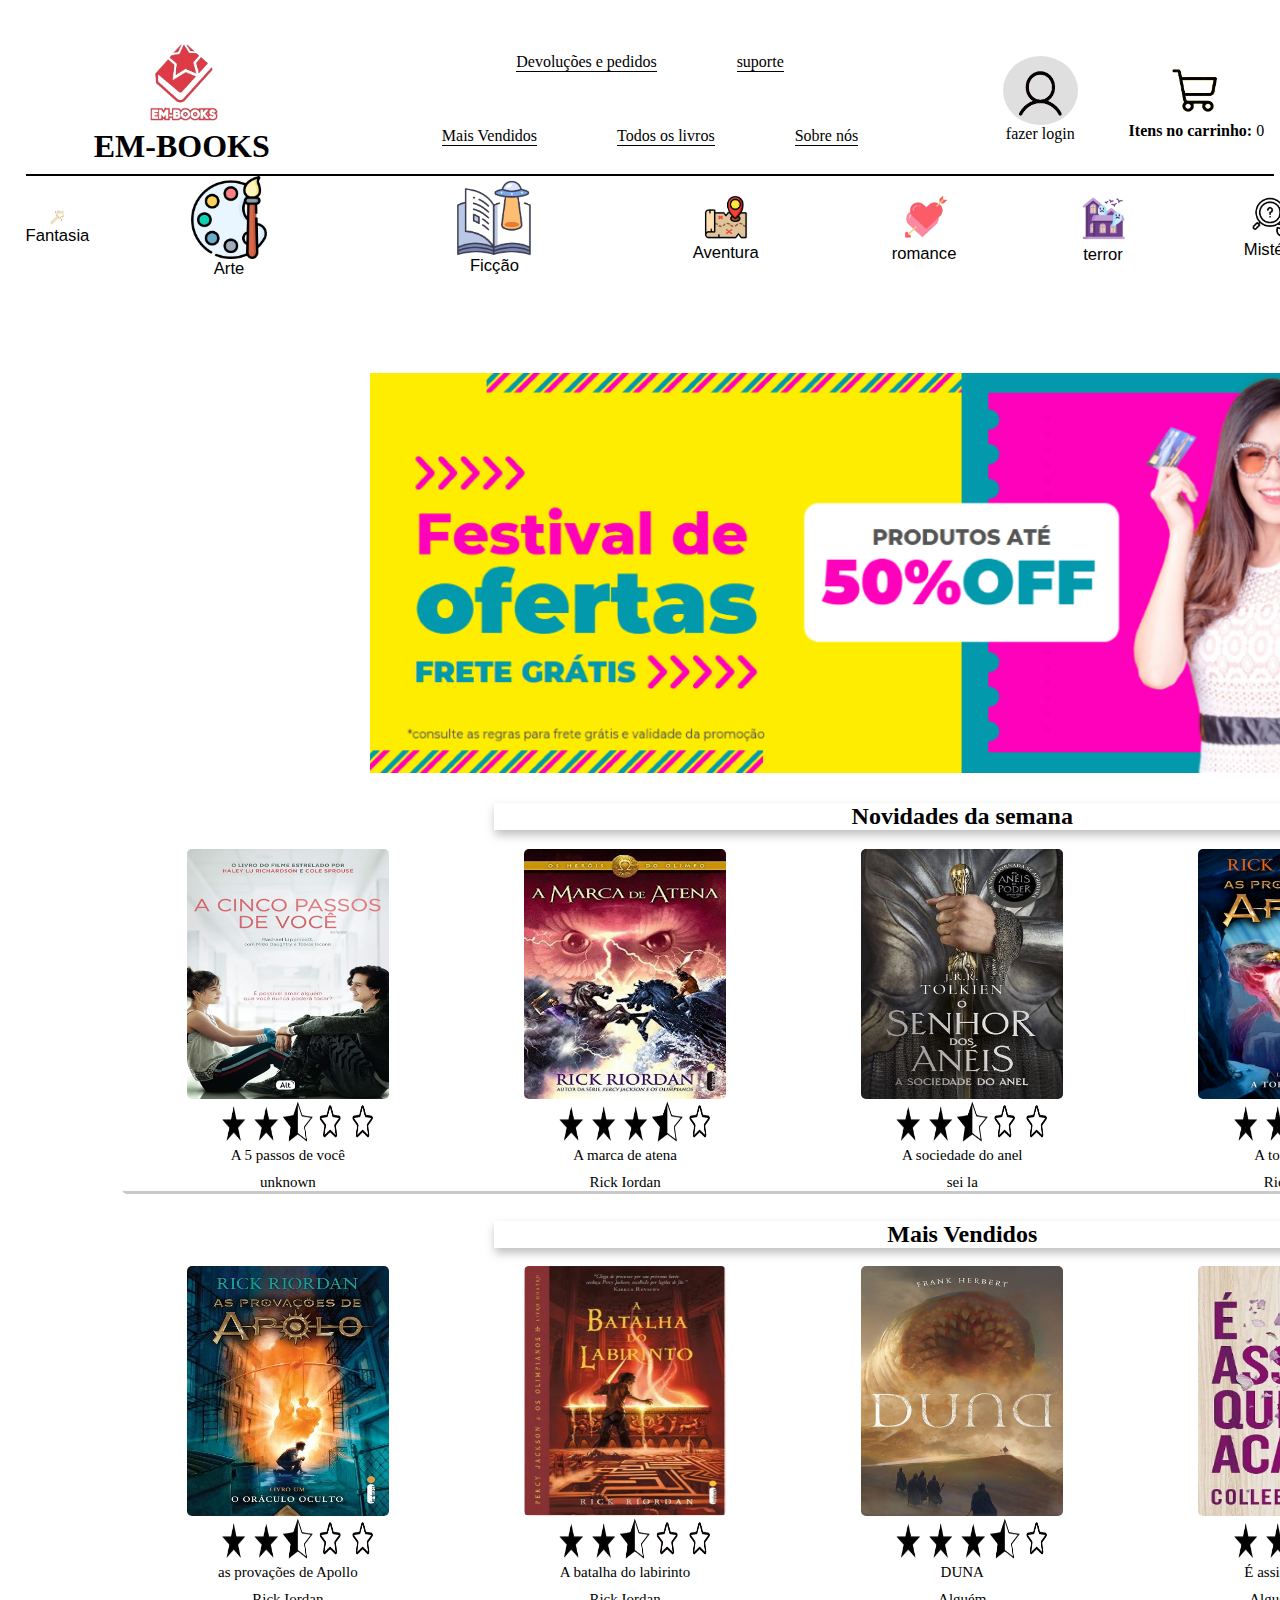
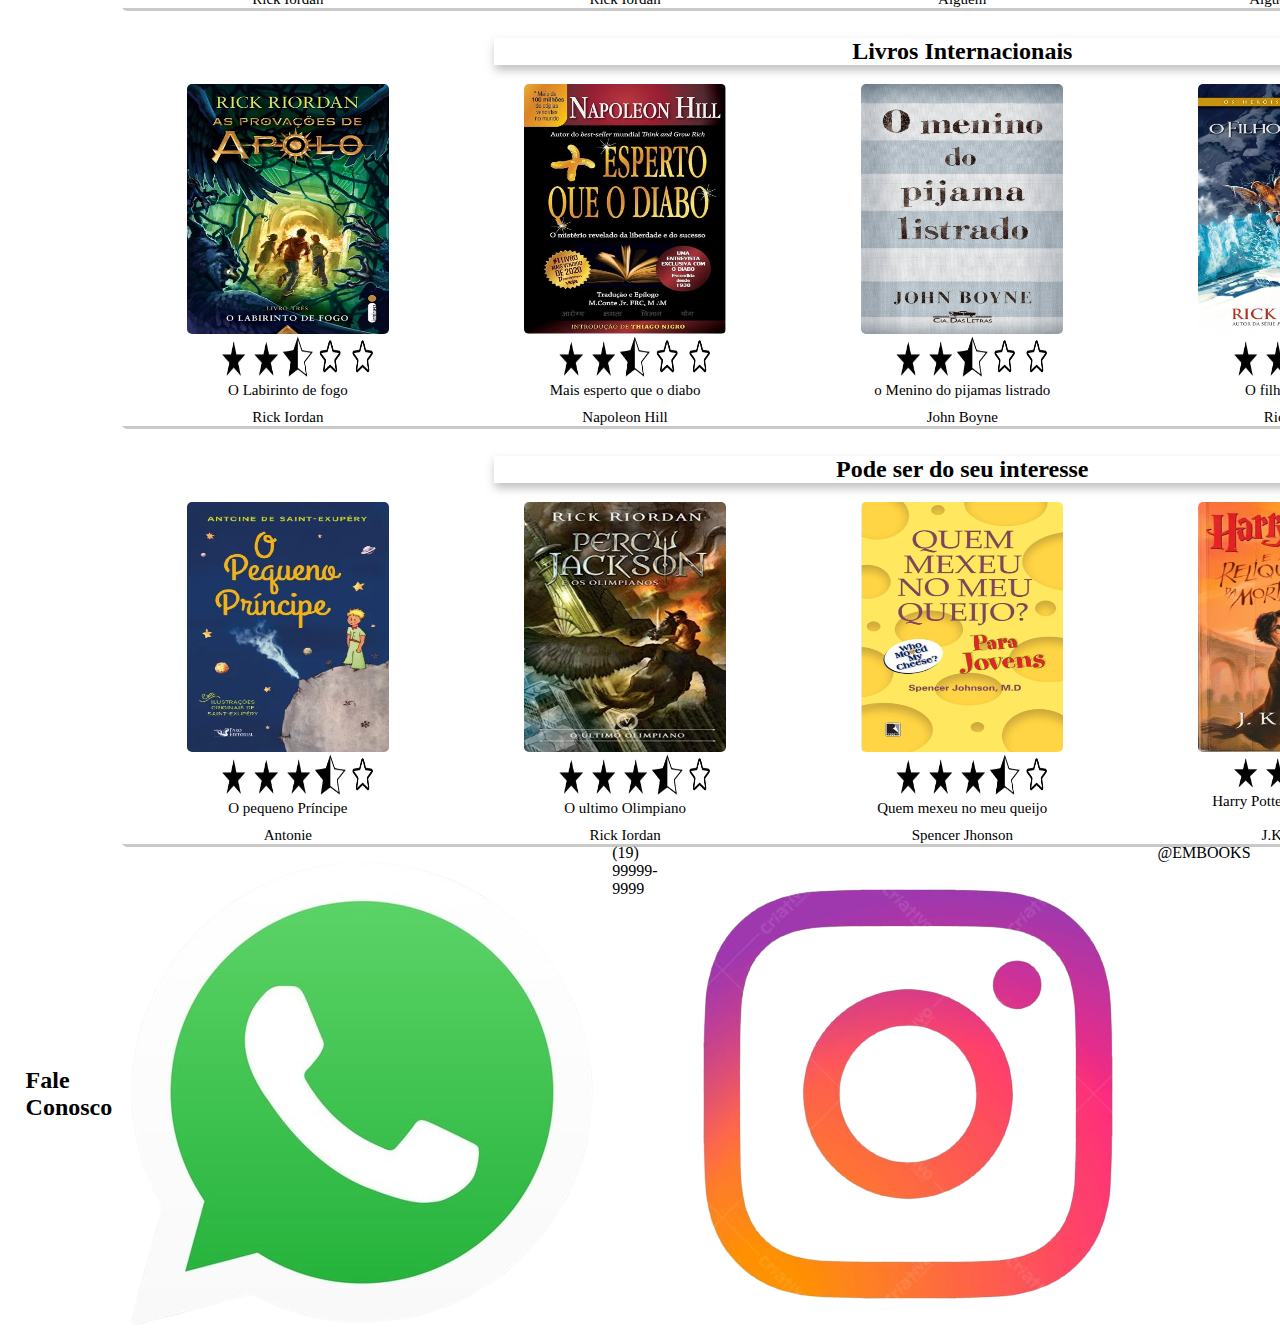
<file: index.html>
<!DOCTYPE html>
<html lang="pt-br">
<head>
    <meta charset="UTF-8">
    <meta name="viewport" content="width=device-width, initial-scale=1.0">
    <link rel="stylesheet" href="./styles/index.css">
    <link rel="stylesheet" href="./styles/global.css">
    <title>EM-Books. Melhor site de compra de livros</title>
</head>
<body>
    <div class="container">
        <!--para ver o conteudo do header, veja header.js-->
            <main class="flex-container flex-center flex-column">
                <!--conteudo de categorias, veja categorias.js-->

                    <!--banner-->
                    <section class="banners">
                        <img src="../Images/banner-50_descontos.png" alt="" srcset="">
                    </section>

                    <!--seções especificas de livros-->
                    <h2 class="titulo-tipos-livros">Novidades da semana</h2>
                    <section class="flex-container conjunto-de-livros" id="Novidades"></section>

                    <h2  class="titulo-tipos-livros">Mais Vendidos</h2>
                    <section class="flex-container conjunto-de-livros" id="MaisVendidos"></section>

                    <h2  class="titulo-tipos-livros">Livros Internacionais</h2>
                    <section class="flex-container conjunto-de-livros" id="LivrosInternacionais"></section>
                    
                    <h2  class="titulo-tipos-livros">Pode ser do seu interesse</h2>
                    <section class="flex-container conjunto-de-livros" id="Interesse"></section>
            </main>
        <!--para ver o conteudo do footer, veja footer.js-->
    </div>
</body>
<script type="module" src="../JS/index.js" defer></script>
</html>
</file>
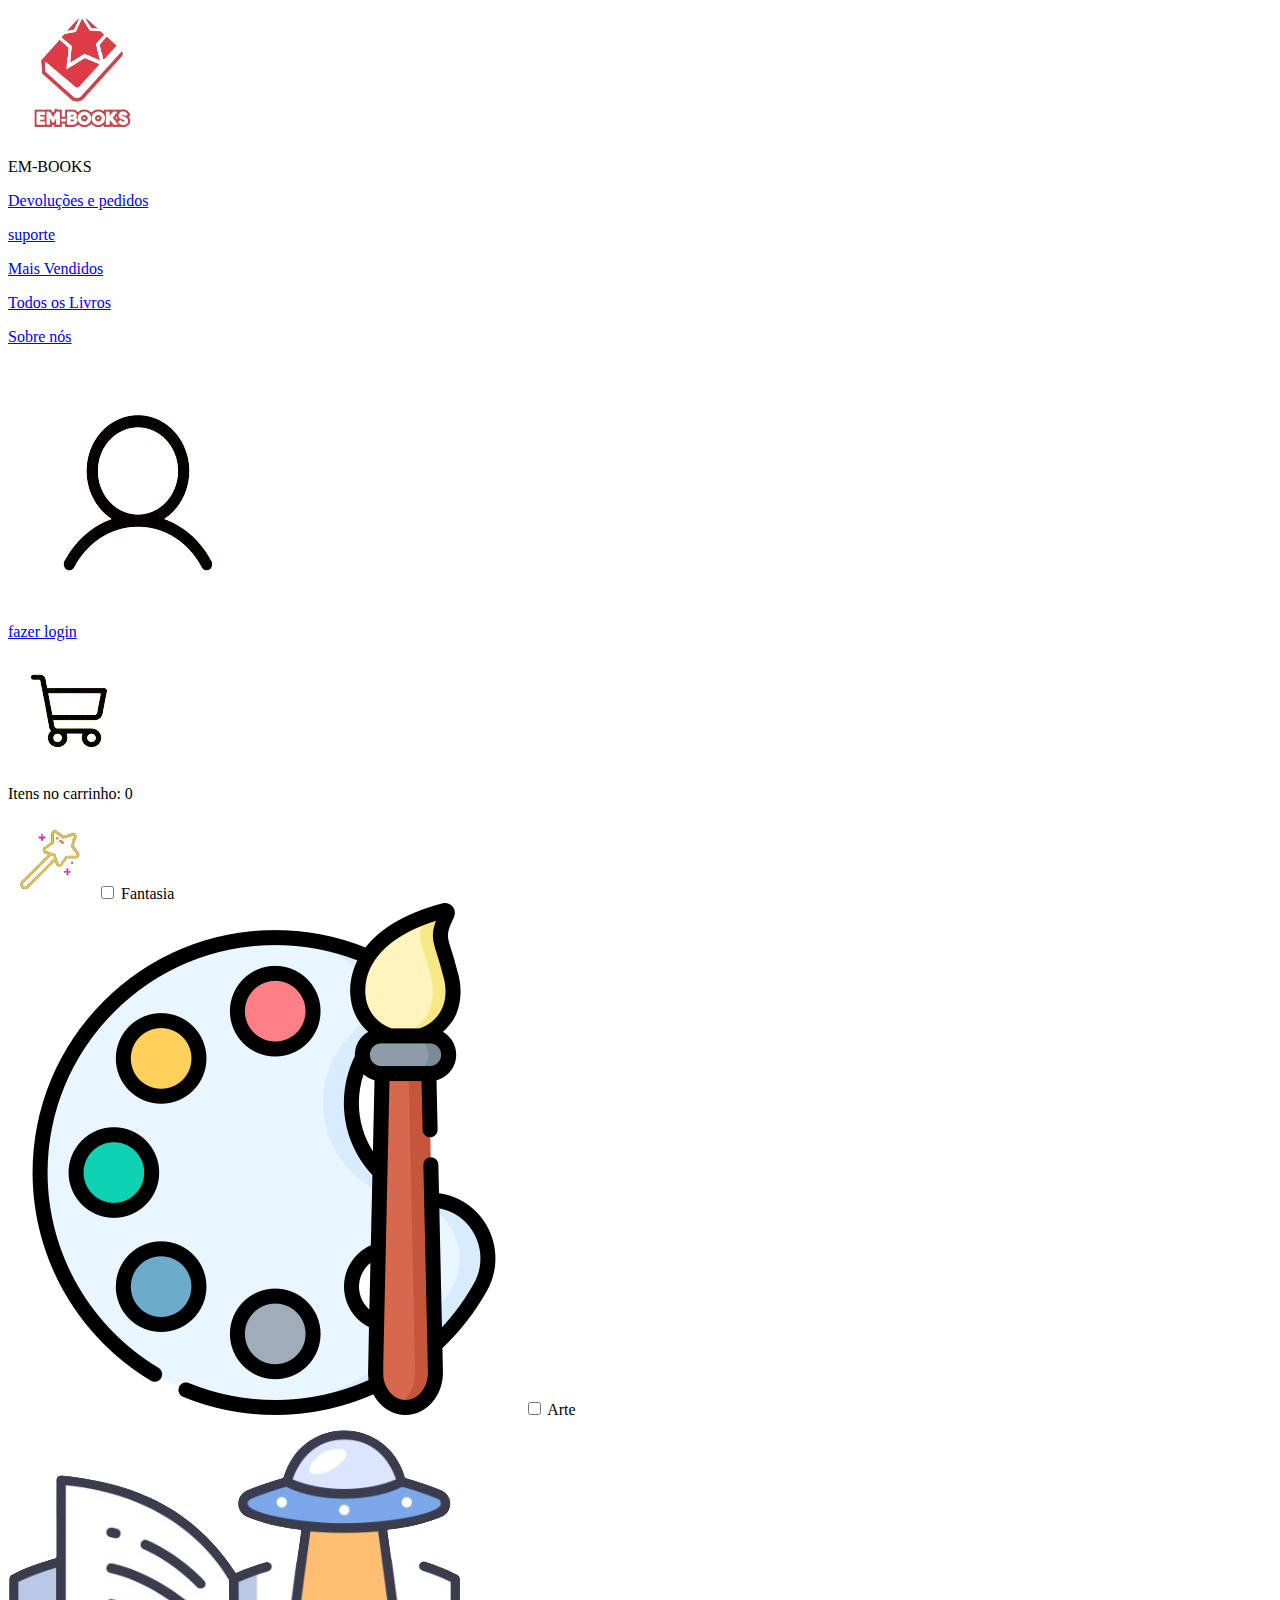
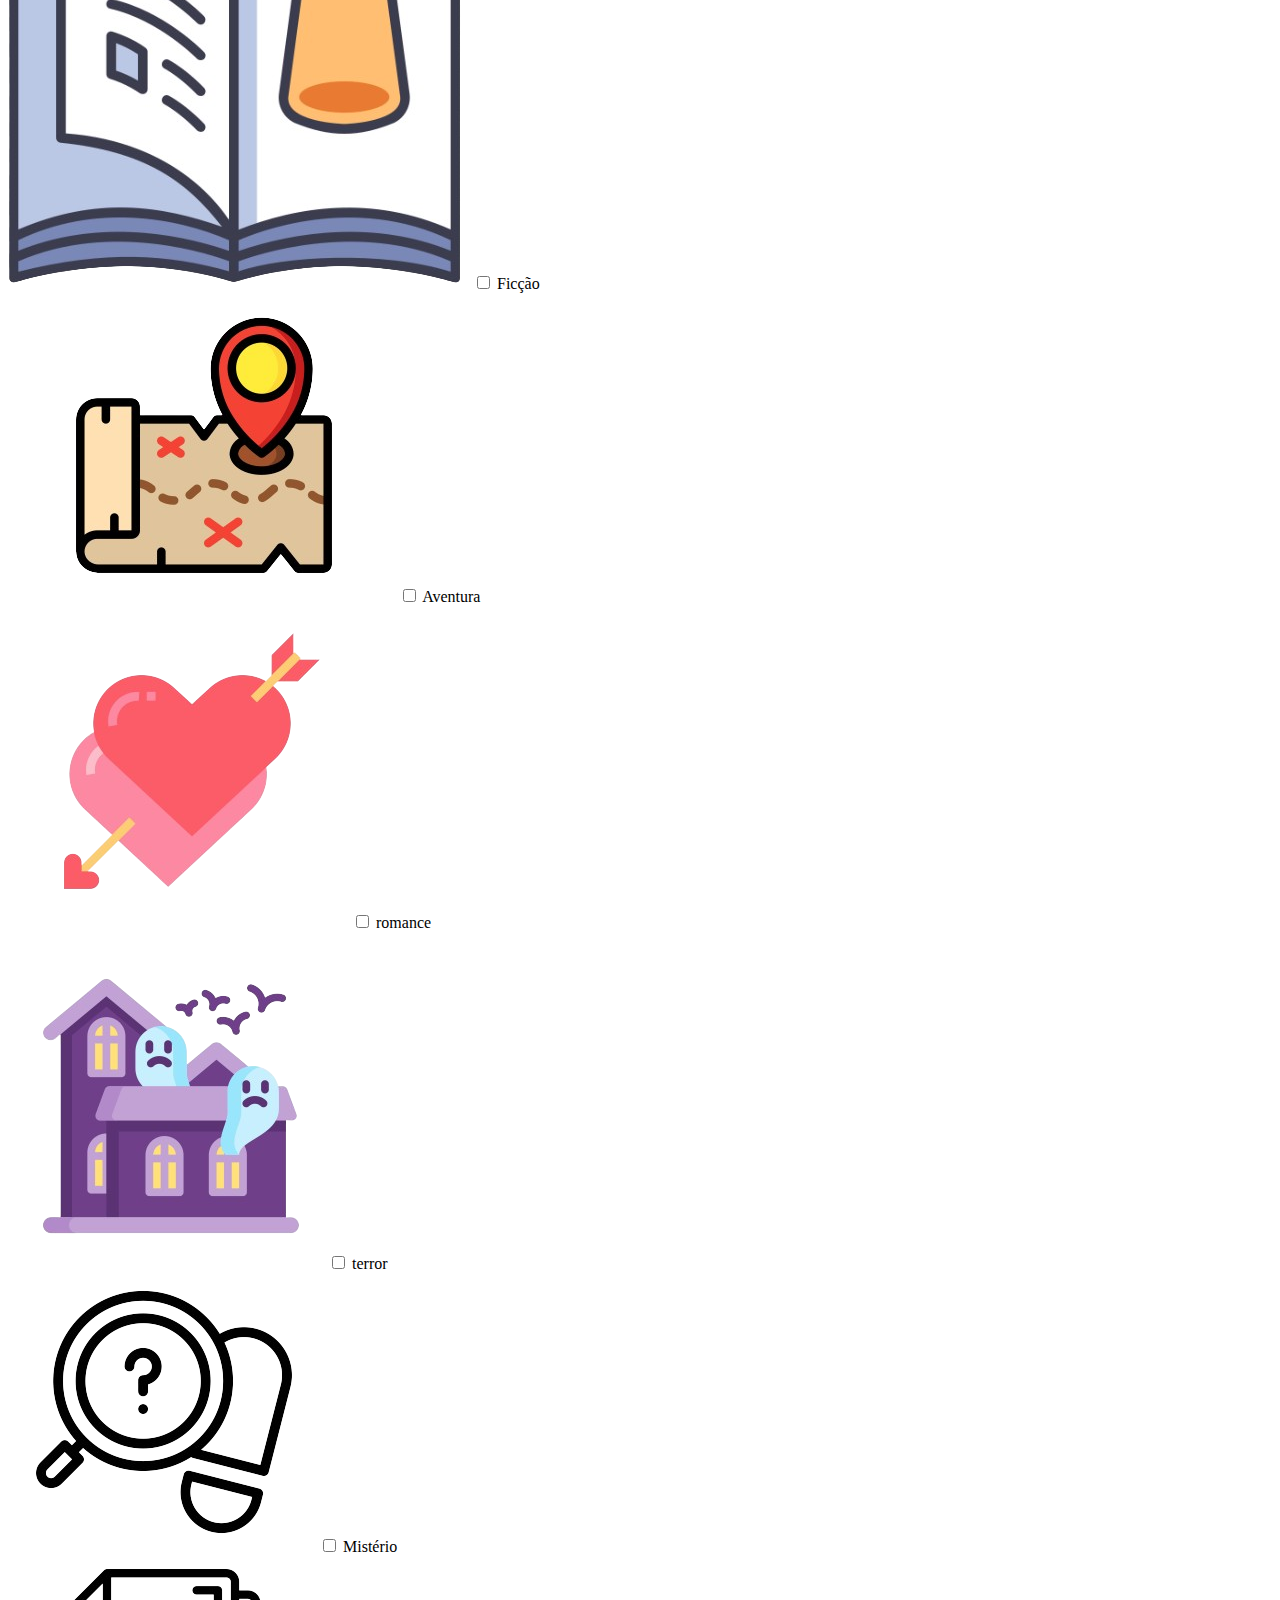
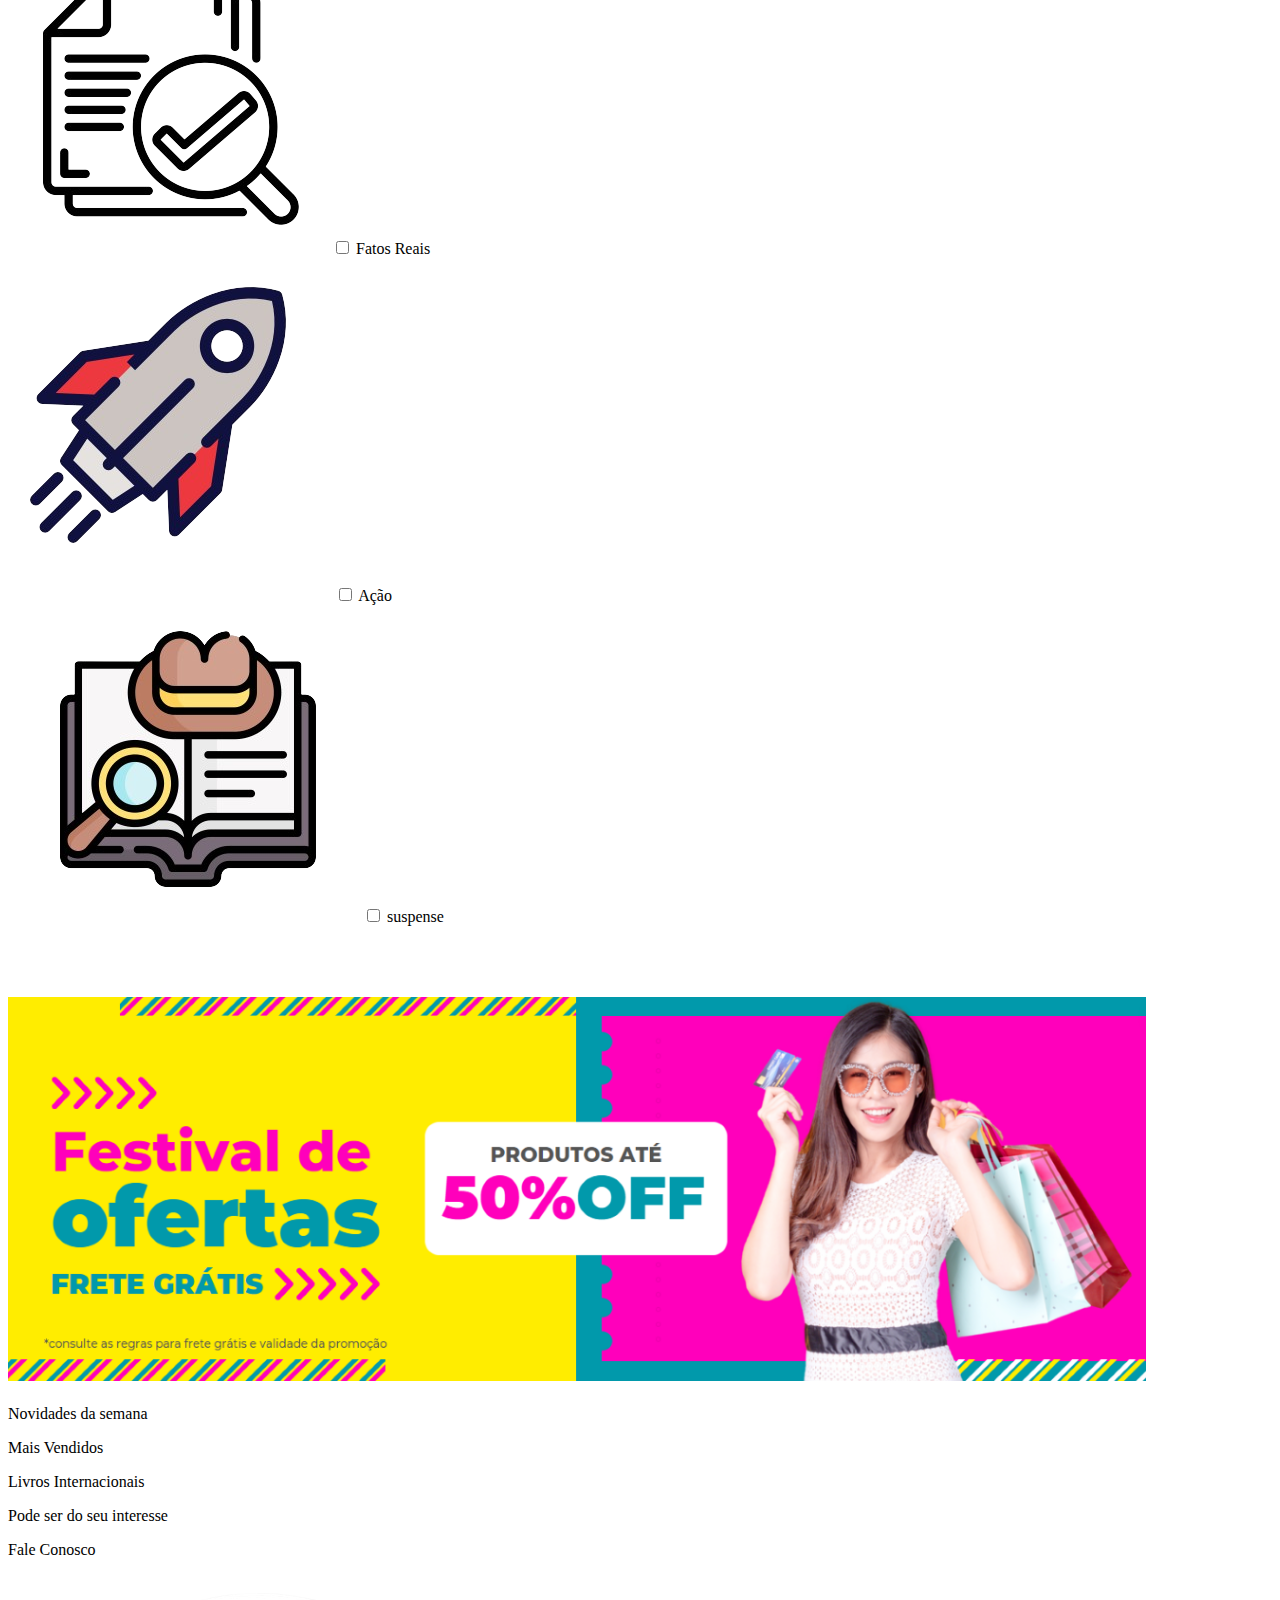
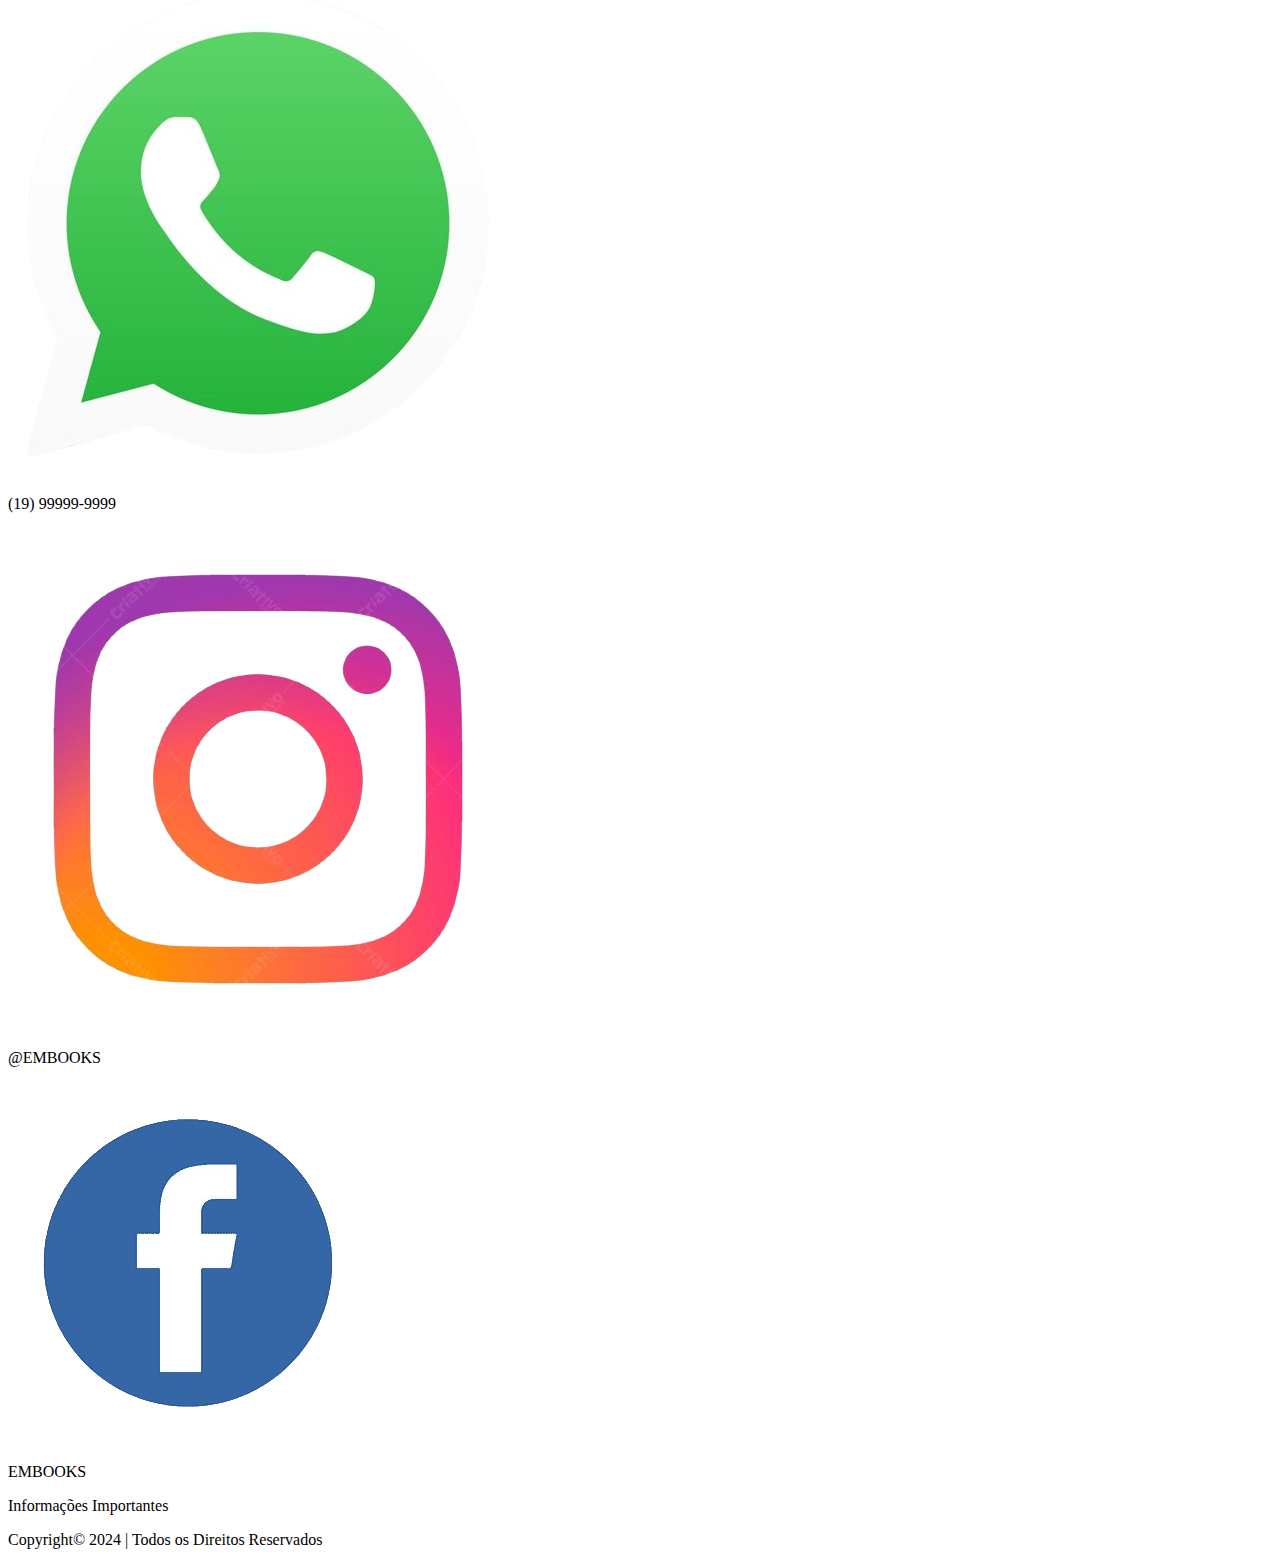
<file: pages/index.html>
<!DOCTYPE html>
<html lang="pt-br">
<head>
    <meta charset="UTF-8">
    <meta name="viewport" content="width=device-width, initial-scale=1.0">
    <link rel="stylesheet" href="../styles/index.css">
    <title>EM-Books. Melhor site de compra de livros</title>
</head>
<!-- em desevolvimento ainda-->
<body>
    <div class="Container">
        <header id="Main_Header">
            <div id="Logo">
                <img id="imglogo" src="../Images/logo.png">
                <p id="logo_name">EM-BOOKS</p>
            </div>
            <nav id="navigation">
                <div id="navigation_help">
                    <p><a href="#">Devoluções e pedidos</a></p>
                    <p><a href="#">suporte</a></p>
                </div>
                <div id="navigation_options">
                    <p><a href="#">Mais Vendidos</a></p>
                    <p><a href="../pages/Todos.html">Todos os Livros</a></p>
                    <p onclick="true"><a href="sobre.html">Sobre nós</a></p>
                </div>
            </nav>
            <div id="login">
                <div id="divimglogin">
                    <img src="../Images/user.png" alt="login">
                </div>
                <p><a href="../pages/Login.html">fazer login</a></p>
            </div>
            <div id="area_carrinho">
                <img src="../Images/carrinho.png" alt="" id="carrinho_img">
                <p id="p_carrinho">Itens no carrinho: 0</p>
            </div>
        </header>
            <main id="main_content">
                <section id="categorias">
                    <div id="tipo_categoria">
                        <div class="checks">
                            <img src="../Images/fantasy-icon.png" alt="" class="checkimgs">
                            <input type="checkbox" name="checkfan" id="checkfan" class="checkbox">
                            <label for="checkfan" class="labelforcat">Fantasia</label>
                        </div>
                    </div>
                    <div id="tipo_categoria">
                        <div class="checks">
                            <img src="../Images/art-icon.png" alt="" class="checkimgs">
                            <input type="checkbox" name="checkart" id="checkart" class="checkbox">
                            <label for="checkart" class="labelforcat">Arte</label>
                        </div>
                    </div>
                    <div id="tipo_categoria">
                        <div class="checks">
                            <img src="../Images/fiction-icon.png" alt="" class="checkimgs">
                            <input type="checkbox" name="checkfic" id="checkfic" class="checkbox">
                            <label for="checkfic" class="labelforcat">Ficção</label>
                        </div>
                    </div>
                    <div id="tipo_categoria">
                        <div class="checks">
                            <img src="../Images/adventure-icon.png" alt="" class="checkimgs">
                            <input type="checkbox" name="checkaven" id="checkaven" class="checkbox">
                            <label for="checkaven" class="labelforcat">Aventura</label>
                        </div>
                    </div>
                    <div id="tipo_categoria">
                        <div class="checks">
                            <img src="../Images/romance-icon.png" alt="" class="checkimgs">
                            <input type="checkbox" name="checkfan" id="checkfan" class="checkbox">
                            <label for="checkfan" class="labelforcat">romance</label>
                        </div> 
                    </div>
                    <div id="tipo_categoria">
                        <div class="checks">
                            <img src="../Images/horror-icon.png" alt="" class="checkimgs">
                            <input type="checkbox" name="checkterror" id="checkterror" class="checkbox">
                            <label for="checkterror" class="labelforcat">terror</label>
                        </div>
                    </div>
                    <div id="tipo_categoria">
                        <div class="checks">
                            <img src="../Images/mistery-icon.png" alt="" class="checkimgs">
                            <input type="checkbox" name="checkmis" id="checkmis" class="checkbox">
                            <label for="checkmis" class="labelforcat">Mistério</label>
                        </div>
                    </div>
                    <div id="tipo_categoria">
                        <div class="checks">
                            <img src="../Images/facts-icon.png" alt="" class="checkimgs">
                            <input type="checkbox" name="checkfatos" id="checkfatos" class="checkbox">
                            <label for="checkfatos" class="labelforcat">Fatos Reais</label>
                        </div>
                    </div>
                    <div id="tipo_categoria">
                        <div class="checks">
                            <img src="../Images/action-icon.png" alt="" class="checkimgs">
                            <input type="checkbox" name="checkacao" id="checkacao" class="checkbox">
                            <label for="checkacao" class="labelforcat">Ação</label>
                        </div>
                    </div>
                    <div id="tipo_categoria">
                        <div class="checks">
                            <img src="../Images/suspense-icon.png" alt="" class="checkimgs">
                            <input type="checkbox" name="checksuspense" id="checksuspense" class="checkbox">
                            <label for="checksuspense" class="labelforcat">suspense</label>
                        </div>
                    </div>
                </section>




                <section id="Area_livros">
                    <!-- <div id="search_livro">
                        <img id="img_lupa_livro" src="../Images/lupa.png" alt="" srcset="">
                        <p id="text_procurar_livro">Procurar um livro</p>
                    </div> -->
                    <!--Seções apenas de ilustração-->
                    <section class="banners">
                        <img src="../Images/banner-50_descontos.png" alt="" srcset="">
                    </section>
                    <header class="header-livros">
                        <p id="text-header-livros">Novidades da semana</p>
                    </header>
                    <section class="conjunto_de_livros" id="Novidades">
                    <!-- <div class="livro">
                            <img src="../Images/harry potter e a pedra.png" class="imglivro"   alt="" srcset="">
                            <div class="estrelas">
                                <img src="../Images/star.png" alt="" srcset="">
                                <img src="../Images/star.png" alt="" srcset="">
                                <img src="../Images/star.png" alt="" srcset="">
                                <img src="../Images/star.png" alt="" srcset="">
                                <img src="../Images/star.png" alt="" srcset="">
                            </div>
                            <p class="titulo">titulo</p>
                            <p class="autor">autor</p>
                        </div>
                        <div class="livro">
                            <img src="../Images/A_socidade_do_anel.png" alt="" srcset="">
                            <div class="estrelas">
                                <img src="../Images/star.png" alt="" srcset="">
                                <img src="../Images/star.png" alt="" srcset="">
                                <img src="../Images/star.png" alt="" srcset="">
                                <img src="../Images/star.png" alt="" srcset="">
                                <img src="../Images/star.png" alt="" srcset="">
                            </div>
                            <p class="titulo">titulo</p>
                            <p class="autor">autor</p>
                        </div>
                        <div class="livro">
                            <img src="../Images/DUNA.jpg" alt="" srcset="">
                            <div class="estrelas">
                                <img src="../Images/star.png" alt="" srcset="">
                                <img src="../Images/star.png" alt="" srcset="">
                                <img src="../Images/star.png" alt="" srcset="">
                                <img src="../Images/star.png" alt="" srcset="">
                                <img src="../Images/star.png" alt="" srcset="">
                            </div>
                            <p class="titulo">titulo</p>
                            <p class="autor">autor</p>
                        </div>
                        <div class="livro">
                            <img src="../Images/O_ultimo_olimpiano.png" alt="" srcset="">
                            <div class="estrelas">
                                <img src="../Images/star.png" alt="" srcset="">
                                <img src="../Images/star.png" alt="" srcset="">
                                <img src="../Images/star.png" alt="" srcset="">
                                <img src="../Images/star.png" alt="" srcset="">
                                <img src="../Images/star.png" alt="" srcset="">
                            </div>
                            <p class="titulo">titulo</p>
                            <p class="autor">autor</p>
                        </div>
                        <div class="livro">
                            <img src="../Images/as_provacoes_de-apollo.png" class="imglivro"   alt="" srcset="">
                            <div class="estrelas">
                                <img src="../Images/star.png" alt="" srcset="">
                                <img src="../Images/star.png" alt="" srcset="">
                                <img src="../Images/star.png" alt="" srcset="">
                                <img src="../Images/star.png" alt="" srcset="">
                                <img src="../Images/star.png" alt="" srcset="">
                            </div>
                            <p class="titulo">titulo</p>
                            <p class="autor">autor</p>
                        </div> -->
                    </section>

                    <header class="header-livros">
                        <p id="text-header-livros">Mais Vendidos</p>
                    </header>
                    <section class="conjunto_de_livros" id="MaisVendidos">
                        <!-- <div class="livro">
                            <img src="../Images/as_provacoes_de-apollo.png" class="imglivro"   alt="" srcset="">
                            <div class="estrelas">
                                <img src="../Images/star.png" alt="" srcset="">
                                <img src="../Images/star.png" alt="" srcset="">
                                <img src="../Images/star.png" alt="" srcset="">
                                <img src="../Images/star.png" alt="" srcset="">
                                <img src="../Images/star.png" alt="" srcset="">
                            </div>
                            <p class="titulo">titulo</p>
                            <p class="autor">autor</p>
                        </div>
                        <div class="livro">
                            <img src="../Images/A_socidade_do_anel.png" alt="" srcset="">
                            <div class="estrelas">
                                <img src="../Images/star.png" alt="" srcset="">
                                <img src="../Images/star.png" alt="" srcset="">
                                <img src="../Images/star.png" alt="" srcset="">
                                <img src="../Images/star.png" alt="" srcset="">
                                <img src="../Images/star.png" alt="" srcset="">
                            </div>
                            <p class="titulo">titulo</p>
                            <p class="autor">autor</p>
                        </div>
                        <div class="livro">
                            <img src="../Images/DUNA.jpg" alt="" srcset="">
                            <div class="estrelas">
                                <img src="../Images/star.png" alt="" srcset="">
                                <img src="../Images/star.png" alt="" srcset="">
                                <img src="../Images/star.png" alt="" srcset="">
                                <img src="../Images/star.png" alt="" srcset="">
                                <img src="../Images/star.png" alt="" srcset="">
                            </div>
                            <p class="titulo">titulo</p>
                            <p class="autor">autor</p>
                        </div>
                        <div class="livro">
                            <img src="../Images/O_ultimo_olimpiano.png" alt="" srcset="">
                            <div class="estrelas">
                                <img src="../Images/star.png" alt="" srcset="">
                                <img src="../Images/star.png" alt="" srcset="">
                                <img src="../Images/star.png" alt="" srcset="">
                                <img src="../Images/star.png" alt="" srcset="">
                                <img src="../Images/star.png" alt="" srcset="">
                            </div>
                            <p class="titulo">titulo</p>
                            <p class="autor">autor</p>
                        </div>
                        <div class="livro">
                            <img src="../Images/as_provacoes_de-apollo.png" class="imglivro"   alt="" srcset="">
                            <div class="estrelas">
                                <img src="../Images/star.png" alt="" srcset="">
                                <img src="../Images/star.png" alt="" srcset="">
                                <img src="../Images/star.png" alt="" srcset="">
                                <img src="../Images/star.png" alt="" srcset="">
                                <img src="../Images/star.png" alt="" srcset="">
                            </div>
                            <p class="titulo">titulo</p>
                            <p class="autor">autor</p>
                        </div> -->
                    </section>
                    <header class="header-livros">
                        <p id="text-header-livros">Livros Internacionais</p>
                    </header>
                    <section class="conjunto_de_livros" id="LivrosInternacionais">
                        <!-- <div class="livro">
                            <img src="../Images/as_provacoes_de-apollo.png" class="imglivro"   alt="" srcset="">
                            <div class="estrelas">
                                <img src="../Images/star.png" alt="" srcset="">
                                <img src="../Images/star.png" alt="" srcset="">
                                <img src="../Images/star.png" alt="" srcset="">
                                <img src="../Images/star.png" alt="" srcset="">
                                <img src="../Images/star.png" alt="" srcset="">
                            </div>
                            <p class="titulo">titulo</p>
                            <p class="autor">autor</p>
                        </div>
                        <div class="livro">
                            <img src="../Images/A_socidade_do_anel.png" alt="" srcset="">
                            <div class="estrelas">
                                <img src="../Images/star.png" alt="" srcset="">
                                <img src="../Images/star.png" alt="" srcset="">
                                <img src="../Images/star.png" alt="" srcset="">
                                <img src="../Images/star.png" alt="" srcset="">
                                <img src="../Images/star.png" alt="" srcset="">
                            </div>
                            <p class="titulo">titulo</p>
                            <p class="autor">autor</p>
                        </div>
                        <div class="livro">
                            <img src="../Images/DUNA.jpg" alt="" srcset="">
                            <div class="estrelas">
                                <img src="../Images/star.png" alt="" srcset="">
                                <img src="../Images/star.png" alt="" srcset="">
                                <img src="../Images/star.png" alt="" srcset="">
                                <img src="../Images/star.png" alt="" srcset="">
                                <img src="../Images/star.png" alt="" srcset="">
                            </div>
                            <p class="titulo">titulo</p>
                            <p class="autor">autor</p>
                        </div>
                        <div class="livro">
                            <img src="../Images/O_ultimo_olimpiano.png" alt="" srcset="">
                            <div class="estrelas">
                                <img src="../Images/star.png" alt="" srcset="">
                                <img src="../Images/star.png" alt="" srcset="">
                                <img src="../Images/star.png" alt="" srcset="">
                                <img src="../Images/star.png" alt="" srcset="">
                                <img src="../Images/star.png" alt="" srcset="">
                            </div>
                            <p class="titulo">titulo</p>
                            <p class="autor">autor</p>
                        </div>
                        <div class="livro">
                            <img src="../Images/as_provacoes_de-apollo.png" class="imglivro"   alt="" srcset="">
                            <div class="estrelas">
                                <img src="../Images/star.png" alt="" srcset="">
                                <img src="../Images/star.png" alt="" srcset="">
                                <img src="../Images/star.png" alt="" srcset="">
                                <img src="../Images/star.png" alt="" srcset="">
                                <img src="../Images/star.png" alt="" srcset="">
                            </div>
                            <p class="titulo">titulo</p>
                            <p class="autor">autor</p>
                        </div> -->
                    </section>
                    <header class="header-livros">
                        <p id="text-header-livros">Pode ser do seu interesse</p>
                    </header>
                    <section class="conjunto_de_livros" id="Interesse">
                        <!-- <div class="livro">
                            <img src="../Images/as_provacoes_de-apollo.png" class="imglivro"   alt="" srcset="">
                            <div class="estrelas">
                                <img src="../Images/star.png" alt="" srcset="">
                                <img src="../Images/star.png" alt="" srcset="">
                                <img src="../Images/star.png" alt="" srcset="">
                                <img src="../Images/star.png" alt="" srcset="">
                                <img src="../Images/star.png" alt="" srcset="">
                            </div>
                            <p class="titulo">titulo</p>
                            <p class="autor">autor</p>
                        </div>
                        <div class="livro">
                            <img src="../Images/as_provacoes_de-apollo.png" class="imglivro"   alt="" srcset="">
                            <div class="estrelas">
                                <img src="../Images/star.png" alt="" srcset="">
                                <img src="../Images/star.png" alt="" srcset="">
                                <img src="../Images/star.png" alt="" srcset="">
                                <img src="../Images/star.png" alt="" srcset="">
                                <img src="../Images/star.png" alt="" srcset="">
                            </div>
                            <p class="titulo">titulo</p>
                            <p class="autor">autor</p>
                        </div>
                        <div class="livro">
                            <img src="../Images/A_socidade_do_anel.png" alt="" srcset="">
                            <div class="estrelas">
                                <img src="../Images/star.png" alt="" srcset="">
                                <img src="../Images/star.png" alt="" srcset="">
                                <img src="../Images/star.png" alt="" srcset="">
                                <img src="../Images/star.png" alt="" srcset="">
                                <img src="../Images/star.png" alt="" srcset="">
                            </div>
                            <p class="titulo">titulo</p>
                            <p class="autor">autor</p>
                        </div>
                        <div class="livro">
                            <img src="../Images/DUNA.jpg" alt="" srcset="">
                            <div class="estrelas">
                                <img src="../Images/star.png" alt="" srcset="">
                                <img src="../Images/star.png" alt="" srcset="">
                                <img src="../Images/star.png" alt="" srcset="">
                                <img src="../Images/star.png" alt="" srcset="">
                                <img src="../Images/star.png" alt="" srcset="">
                            </div>
                            <p class="titulo">titulo</p>
                            <p class="autor">autor</p>
                        </div>
                        <div class="livro">
                            <img src="../Images/O_ultimo_olimpiano.png" alt="" srcset="">
                            <div class="estrelas">
                                <img src="../Images/star.png" alt="" srcset="">
                                <img src="../Images/star.png" alt="" srcset="">
                                <img src="../Images/star.png" alt="" srcset="">
                                <img src="../Images/star.png" alt="" srcset="">
                                <img src="../Images/star.png" alt="" srcset="">
                            </div>
                            <p class="titulo">titulo</p>
                            <p class="autor">autor</p>
                        </div> -->
                    </section>
                </section>
            </main>
            <footer id="rodapé">
                <div id="fale-conosco">
                    <p id="fale-conosco-title">Fale Conosco</p>
                    <img src="../Images/whatsapp.png" alt="" srcset="">
                    <p id="fale-conosco-wpp">(19) 99999-9999</p>
                    <img src="../Images/instagram.png" alt="">
                    <p id="fale-conosco-insta">@EMBOOKS</p>
                    <img src="../Images/facebook.png" alt="">
                    <p id="fale-conosco-face">EMBOOKS</p>
                </div>
                <div id="seguranca">
                    <p id="seguranca-title">Informações Importantes</p>
                </div>
                <div id="direitos">
                   <p>Copyright&copy; 2024 | Todos os Direitos Reservados</p>
                </div>
            </footer>
    </div>
</body>
<script type="module" src="../JS/index.js" defer></script>
</html>
</file>
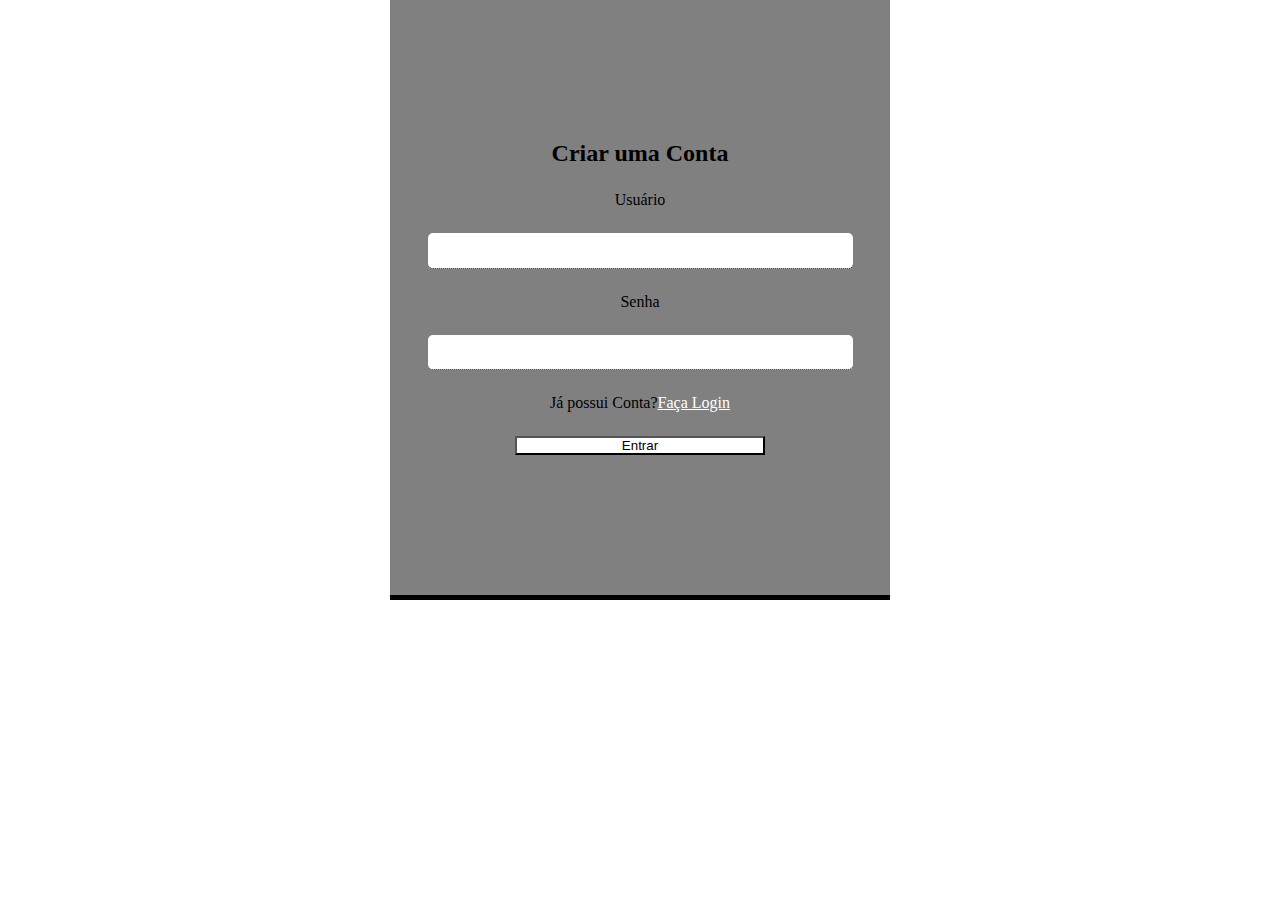
<file: pages/Cadastro.html>
<!DOCTYPE html>
<html lang="en">
<head>
    <meta charset="UTF-8">
    <meta name="viewport" content="width=device-width, initial-scale=1.0">
    <title>Cadastro</title>
    <link rel="stylesheet" href="../styles/login.css">
    <link rel="stylesheet" href="../styles/global.css">
</head>
<body>
        <main class="flex-container flex-center">
            <section class="flex-container flex-center flex-column area-login">
                <h2>Criar uma Conta</h2>
                <label for="user" id="L-user">Usuário</label>
                <input type="text" name="user" id="user">
                <label for="pass">Senha</label>
                <input type="password" name="pass" id="pass">
                <div class="flex-container flex-center link-with-text">
                    <p>Já possui Conta?</p>
                    <a href="./Login.html">Faça Login</a>
                </div>
                
                <button class="entrar" id="entrar">Entrar</button>
            </section>
        </main>
</body>
    <script type="module" src="../JS/login.js"></script>
</html>
</file>
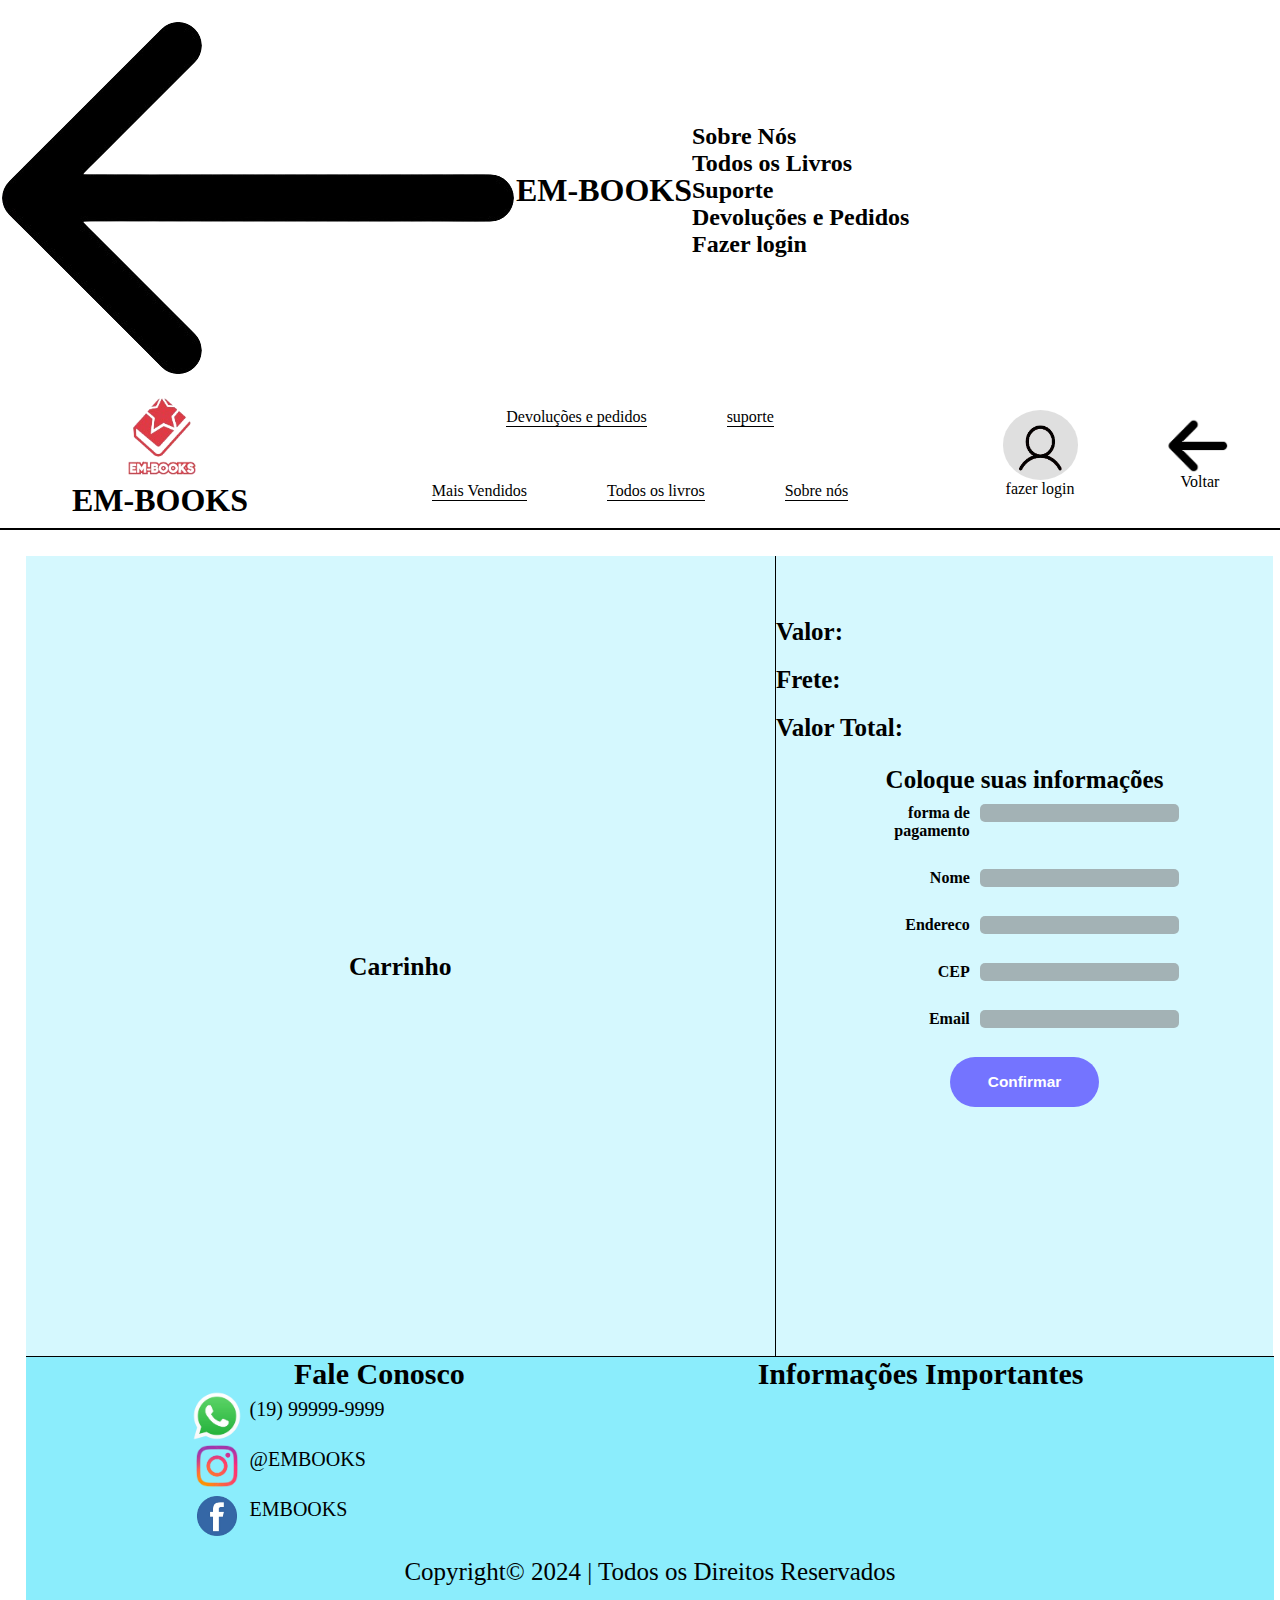
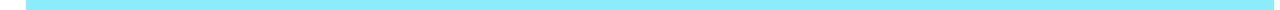
<file: pages/carrinho.html>
<!DOCTYPE html>
<html lang="en">
<head>
    <meta charset="UTF-8">
    <meta name="viewport" content="width=device-width, initial-scale=1.0">
    <title>Carrinho</title>
    <link rel="stylesheet" href="../styles/carrinho.css">
    <link rel="stylesheet" href="../styles/global.css">
</head>
<body>
    <div class="container">
        <!--para ver o conteudo do header, veja header.js-->
        <section id="main_content">
            <p id="carrinho">Carrinho</p>
            <!-- <div class="products_carrinho">
                <img class="imgs_carrinho" src="../Images/A 5 passos de Voce.jpg" alt="" srcset="">
                <p id="descricao_carrinho">Nome do livro + Autor</p>
                <p id="preco_carrinho">preco: 100R$</p>
            </div>
            <div class="products_carrinho">
                <img class="imgs_carrinho" src="../Images/A 5 passos de Voce.jpg" alt="" srcset="">
                <p id="descricao_carrinho">Nome do livro</p>
                <p id="preco_carrinho">preco: 100R$</p>
            </div>
            <div class="products_carrinho">
                <img class="imgs_carrinho" src="../Images/A 5 passos de Voce.jpg" alt="" srcset="">
                <p id="descricao_carrinho">Nome do livro</p>
                <p id="preco_carrinho">preco: 100R$</p>
            </div> -->
        </section>
        <section id="carrinho_preco">
            <p id="valor">Valor:</p>
            <p id="frete">Frete:</p>
            <p id="valor_total">
                Valor Total:
            </p>
            <div id="formas-pagamento">
                <p id="text-pag">Coloque suas informações</p>
                <form>
                    <div class="inputarea">
                        <label for="pagamentos">forma de pagamento</label>
                        <input list="pagamentos" id="list_pagamentos" required>
                        <datalist id="pagamentos">
                            <option value="PIX">
                            <option value="Débito">
                            <option value="Crédito">
                            <option value="Boleto">
                        </datalist>
                    </div>
                   
                    <div class="inputarea">
                        <label for="nome">Nome </label> 
                        <input type="text" name="nome" id="nome" required>
                    </div>
                    <div class="inputarea">
                        <label for="endereco">Endereco </label>
                        <input type="text" name="endereco" id="endereco" required>
                        
                    </div>
                    <div class="inputarea">
                        <label for="CEP">CEP </label>
                        <input type="text" name="CEP" id="CEP" required>
                        
                    </div>
                    <div class="inputarea">
                        <label for="email">Email </label>
                        <input type="email" name="email" id="email" required>
                        
                    </div>
                    <input type="button" id="button-pagar" value="Confirmar">            
                </form>
                
            </div>
        </section>
        
        <footer id="rodapé">
            <div id="fale-conosco">
                <p id="fale-conosco-title">Fale Conosco</p>
                <img src="../Images/whatsapp.png" alt="" srcset="">
                <p id="fale-conosco-wpp">(19) 99999-9999</p>
                <img src="../Images/instagram.png" alt="">
                <p id="fale-conosco-insta">@EMBOOKS</p>
                <img src="../Images/facebook.png" alt="">
                <p id="fale-conosco-face">EMBOOKS</p>
            </div>
            <div id="seguranca">
                <p id="seguranca-title">Informações Importantes</p>
            </div>
            <div id="direitos">
               <p>Copyright&copy; 2024 | Todos os Direitos Reservados</p>
            </div>
        </footer>
    </div>  
</body>
<script type="module" src="../JS/carrinho.js"></script>
</html>
</file>
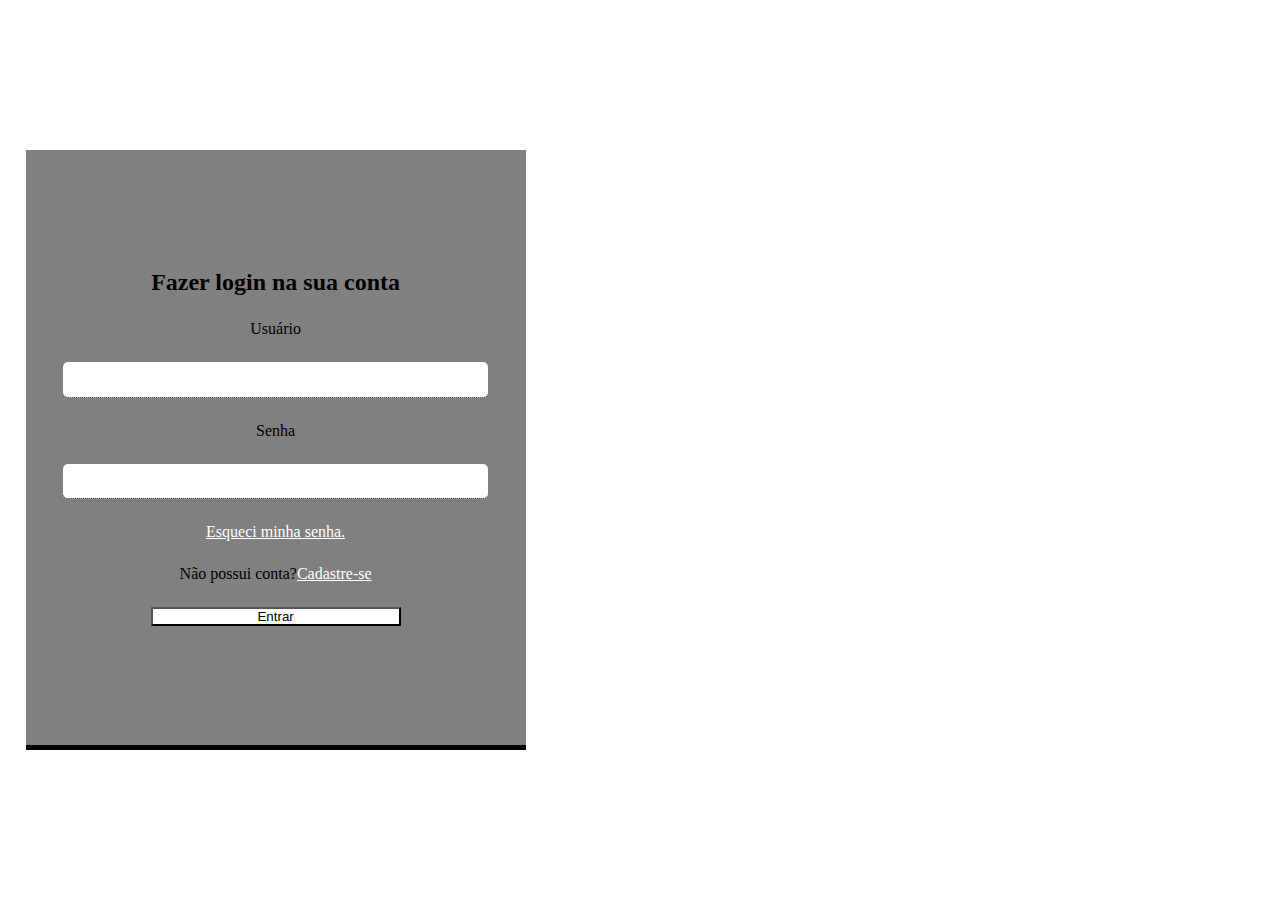
<file: pages/Login.html>
<!DOCTYPE html>
<html lang="en">
<head>
    <meta charset="UTF-8">
    <meta name="viewport" content="width=device-width, initial-scale=1.0">
    <title>Fazer login na sua conta</title>
    <link rel="stylesheet" href="../styles/login.css">
    <link rel="stylesheet" href="../styles/global.css">
</head>
<body>
    <div class="container">
        <!--para ver o conteudo do header, veja header.js-->
        <main class="flex-container flex-center">
                <section class="flex-container flex-center flex-column area-login">
                    <h2>Fazer login na sua conta</h2>
                    <label for="user" id="L-user">Usuário</label>
                    <input type="text" name="user" id="user">
                    <label for="pass">Senha</label>
                    <input type="password" name="pass" id="pass">
                    <a href="#" >Esqueci minha senha.</a>
                    <div class="flex-container flex-center link-with-text">
                        <p>Não possui conta?</p>
                        <a href="Cadastro.html">Cadastre-se</a>
                    </div>
                    

                    <button class="entrar" id="entrar">Entrar</button>
            </section>
        </main>
        
    </div>
</body>
<script type="module" src="../JS/login.js"></script>
</html>
</file>
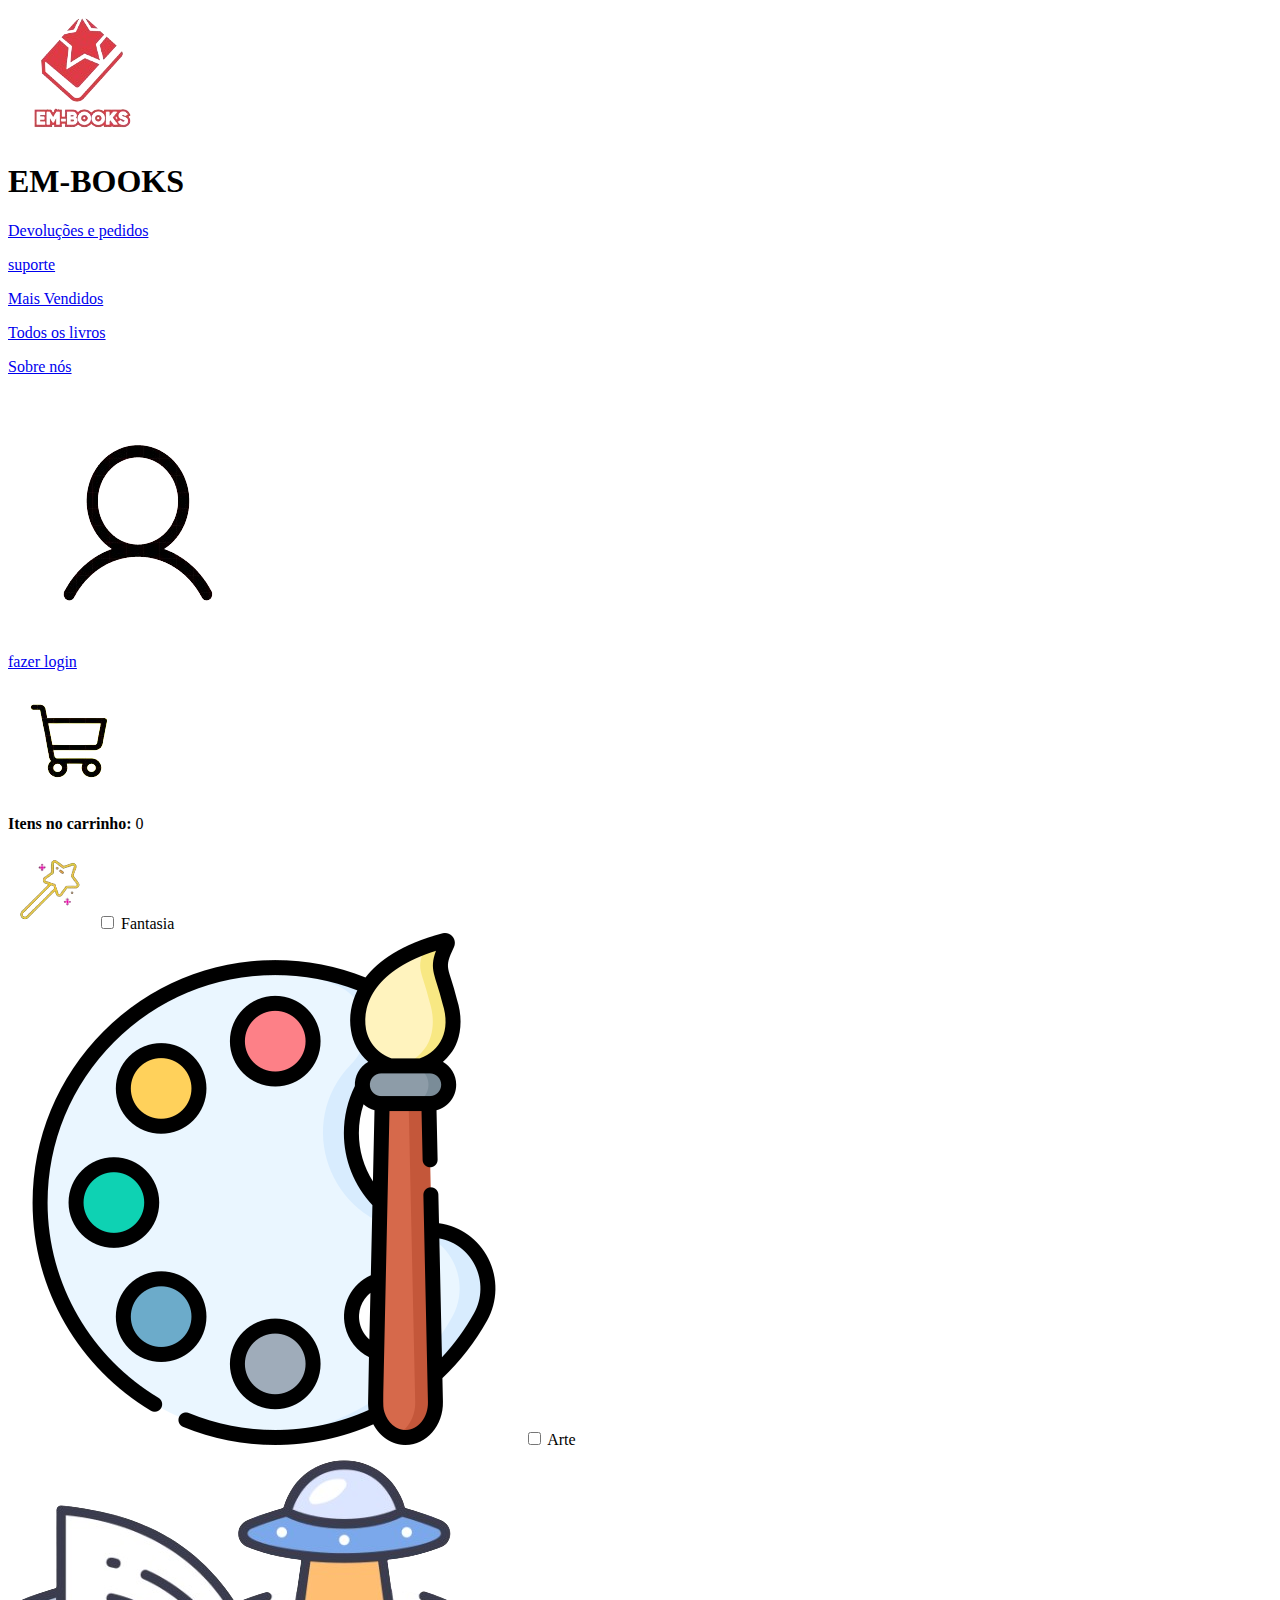
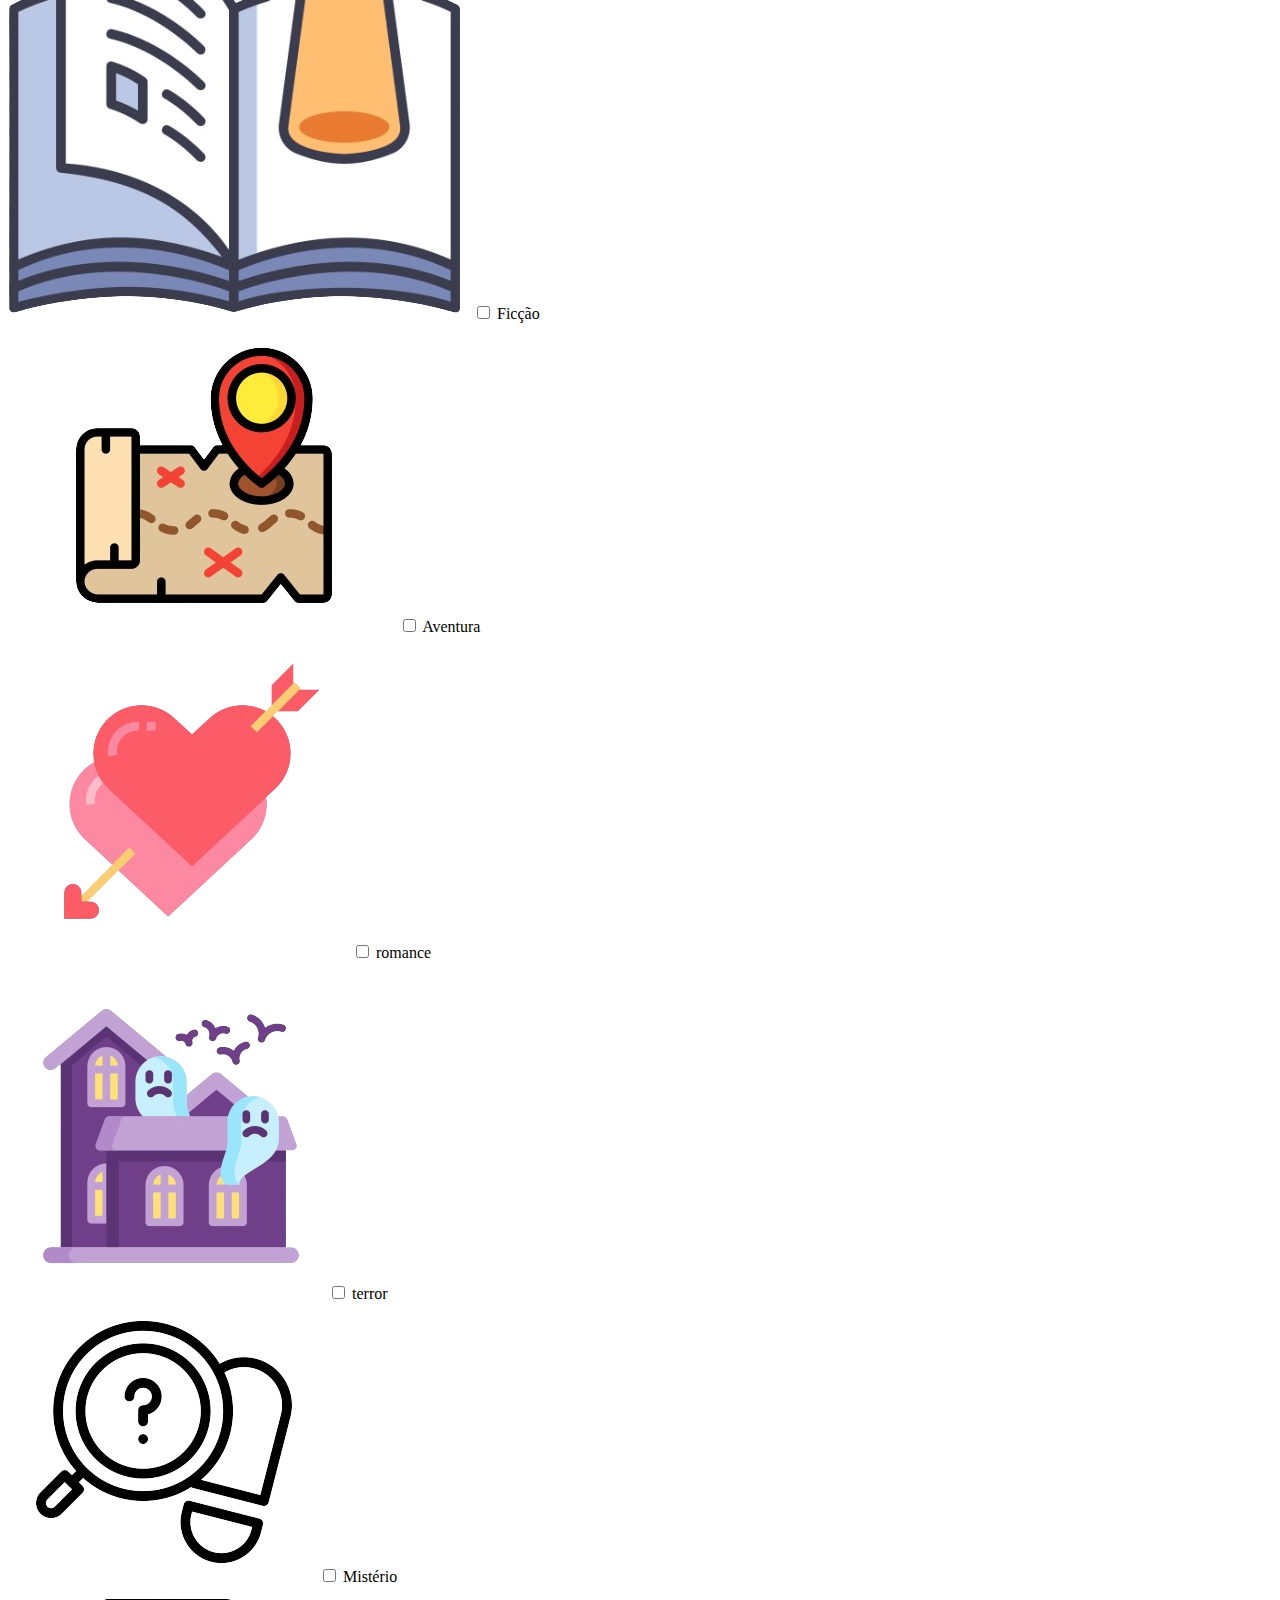
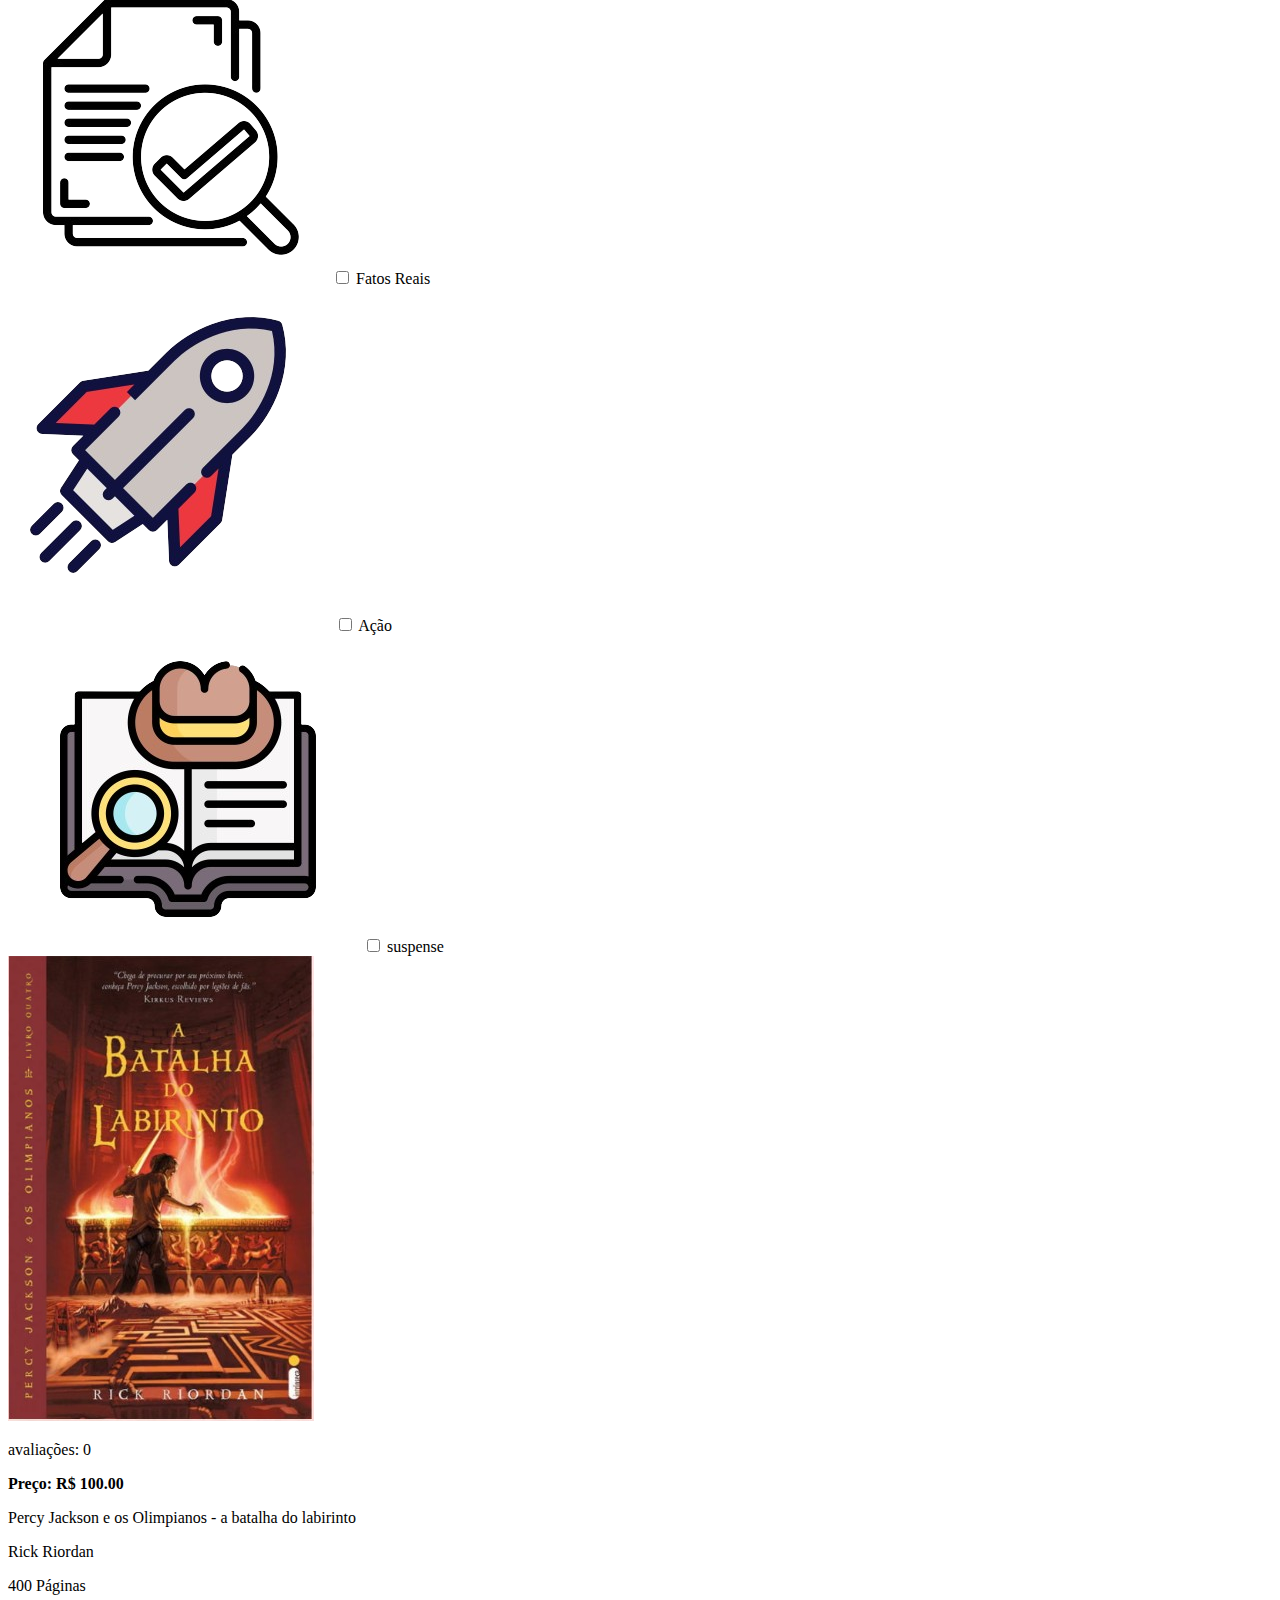
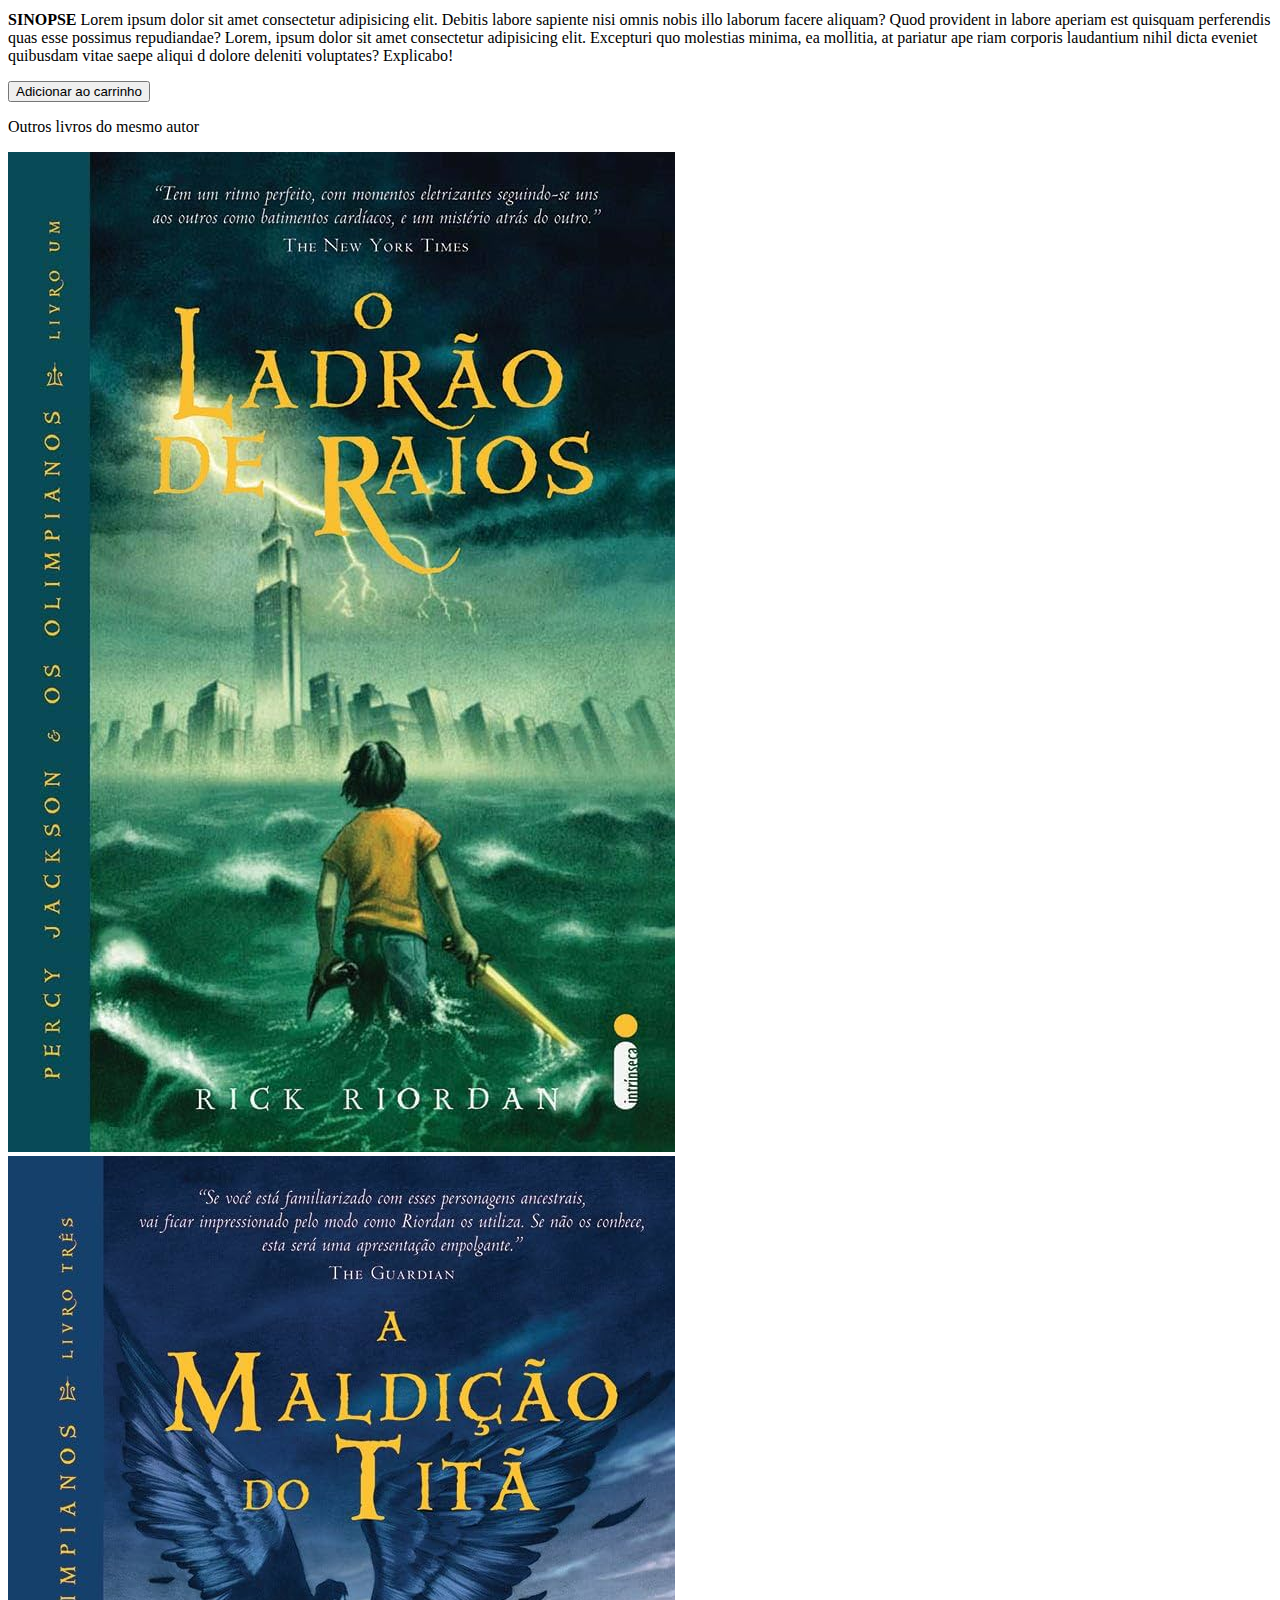
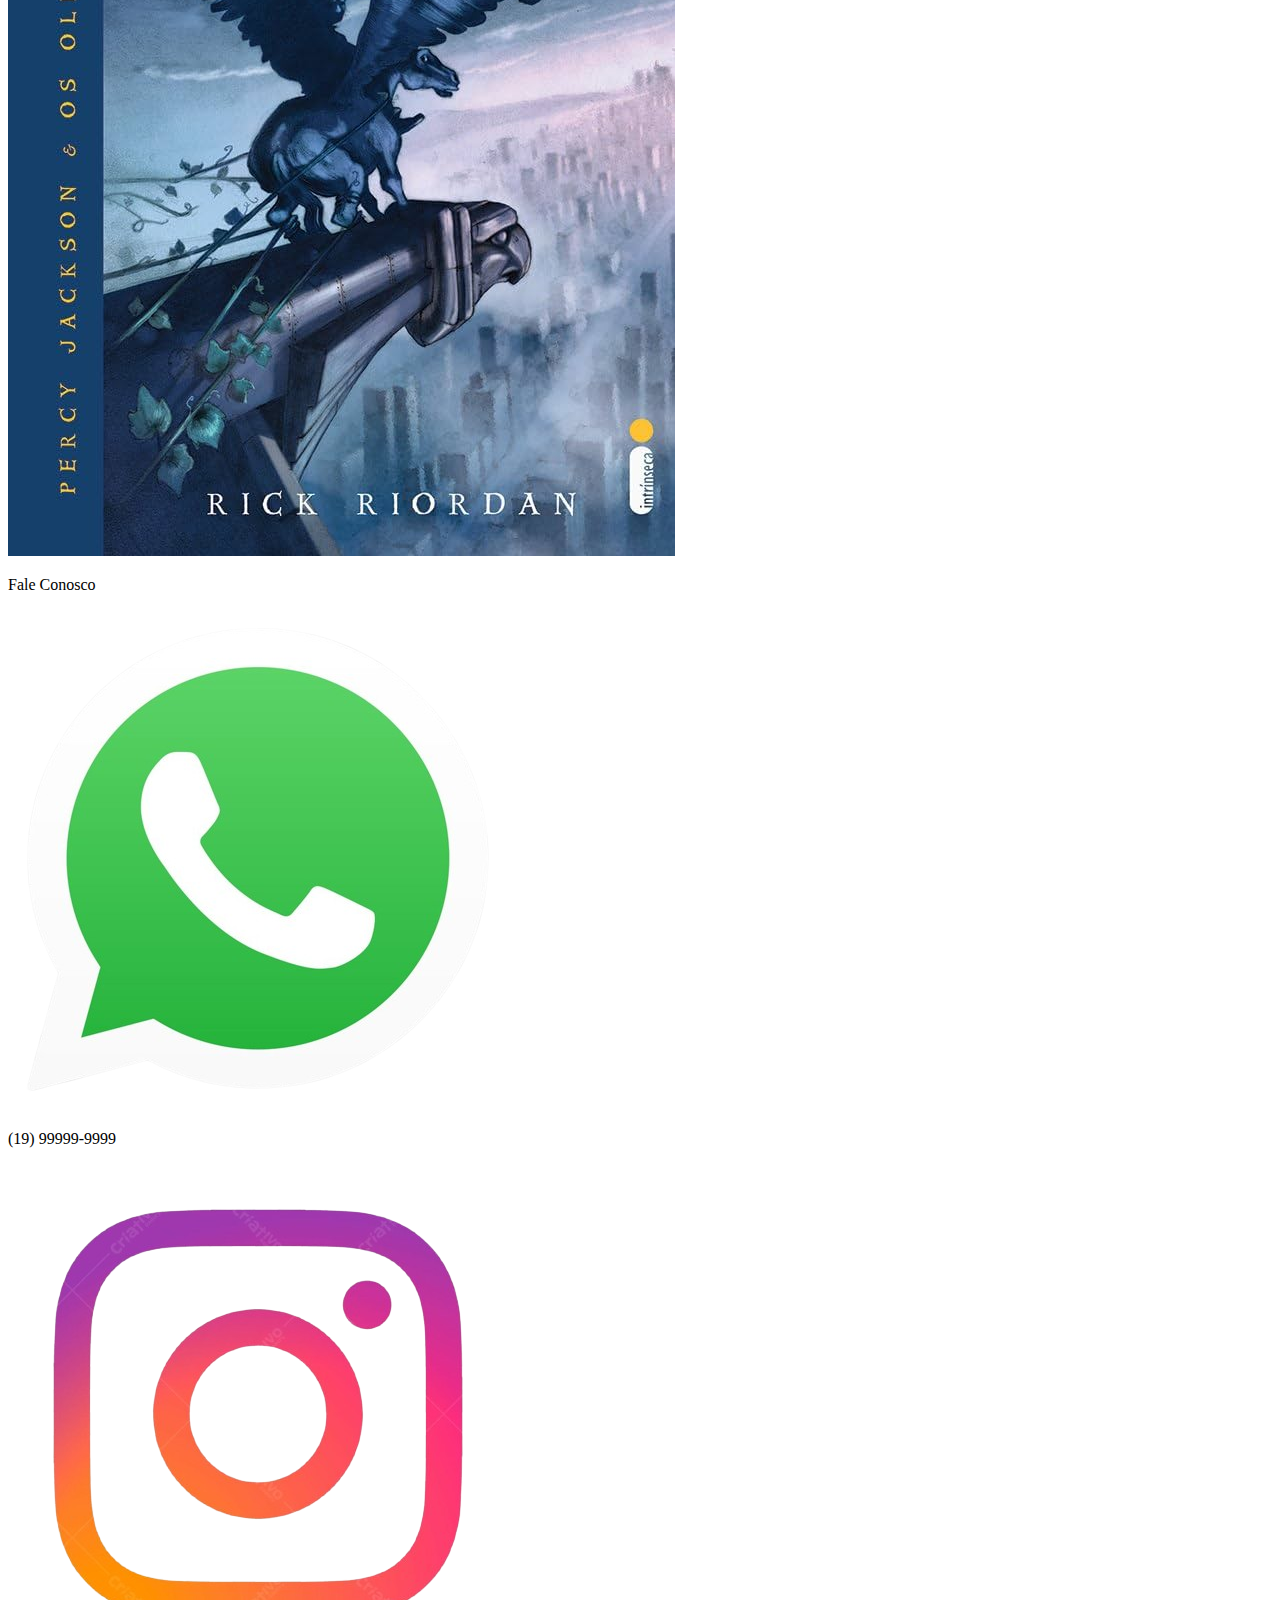
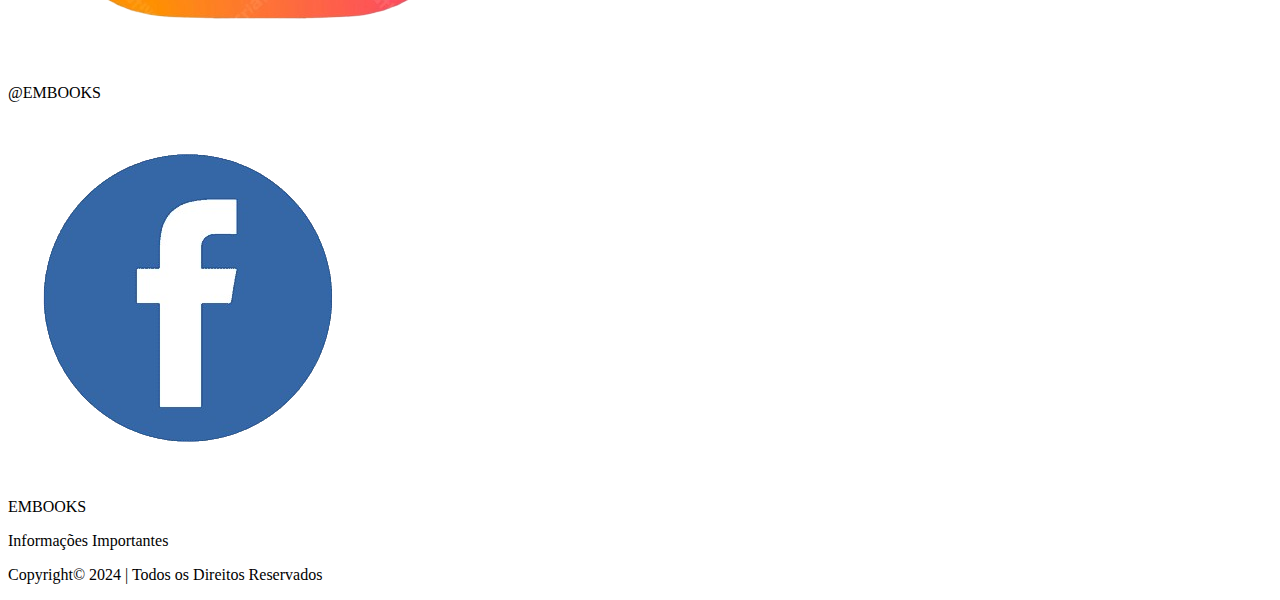
<file: pages/product.html>
<!DOCTYPE html>
<html lang="en">
<head>
    <meta charset="UTF-8">
    <meta name="viewport" content="width=device-width, initial-scale=1.0">
    <title>Produto</title>
    <!--Reutilização-->
    <link rel="stylesheet" href="../styles/index.css">
</head>
<body>
    <div class="container">
        <main id="main_content">
                <section id="Area_livros">
                    <!--Seções apenas de ilustração-->
                    <div id="livro">
                        <section id="conjunto_de_livro">
                            <div id="livro_produto">
                                <img id="img_livro_produto" src="../Images/batalha_do_labirinto.png" alt="" srcset="">
                                <div id="estrelas">
                                </div>
                                <p id="avaliações">avaliações: 0</p>
                                <p id="preco"><strong>Preço: R$ 100.00</strong></p>               
                            </div>
                            <div id="info_livro">
                                <p id="titulo">Percy Jackson e os Olimpianos - a batalha do labirinto</p>
                                <p id="autor">Rick Riordan</p>
                                <p id="Paginas">400 Páginas</p>
                                <p id="Sinopse"><strong>SINOPSE</strong> 
                                     Lorem ipsum dolor sit amet consectetur adipisicing elit.
                                      Debitis labore sapiente nisi omnis nobis illo laborum facere aliquam? Quod provident
                                      in labore aperiam est quisquam perferendis quas esse possimus repudiandae? Lorem, ipsum dolor sit amet consectetur adipisicing elit. Excepturi quo molestias minima, ea mollitia, at pariatur ape
                                      riam corporis laudantium nihil dicta eveniet quibusdam vitae saepe aliqui
                                      d dolore deleniti voluptates? Explicabo!</p>                                
                            </div>
                        <button id="add_carrinho">Adicionar ao carrinho</button>
                        </section>
                        
                        <p id="outros_livros">Outros livros do mesmo autor</p>
                        <section id="Area_outros_livros">
                            <img id="primeiro_livro_outros" src="../Images/percy jackson raio.jpg">
                            <img class="outros_livros_imgs" src="../Images/A-maldicao_do_tita.jpg">
                        </section>
                    </div>

                </section>
            </main>
            <footer id="rodapé">
                <div id="fale-conosco">
                    <p id="fale-conosco-title">Fale Conosco</p>
                    <img src="../Images/whatsapp.png" alt="" srcset="">
                    <p id="fale-conosco-wpp">(19) 99999-9999</p>
                    <img src="../Images/instagram.png" alt="">
                    <p id="fale-conosco-insta">@EMBOOKS</p>
                    <img src="../Images/facebook.png" alt="">
                    <p id="fale-conosco-face">EMBOOKS</p>
                </div>
                <div id="seguranca">
                    <p id="seguranca-title">Informações Importantes</p>
                </div>
                <div id="direitos">
                   <p>Copyright&copy; 2024 | Todos os Direitos Reservados</p>
                </div>
            </footer>
    </div>

</body>
<script type="module" src="../JS/product.js"></script>
</html>
</file>
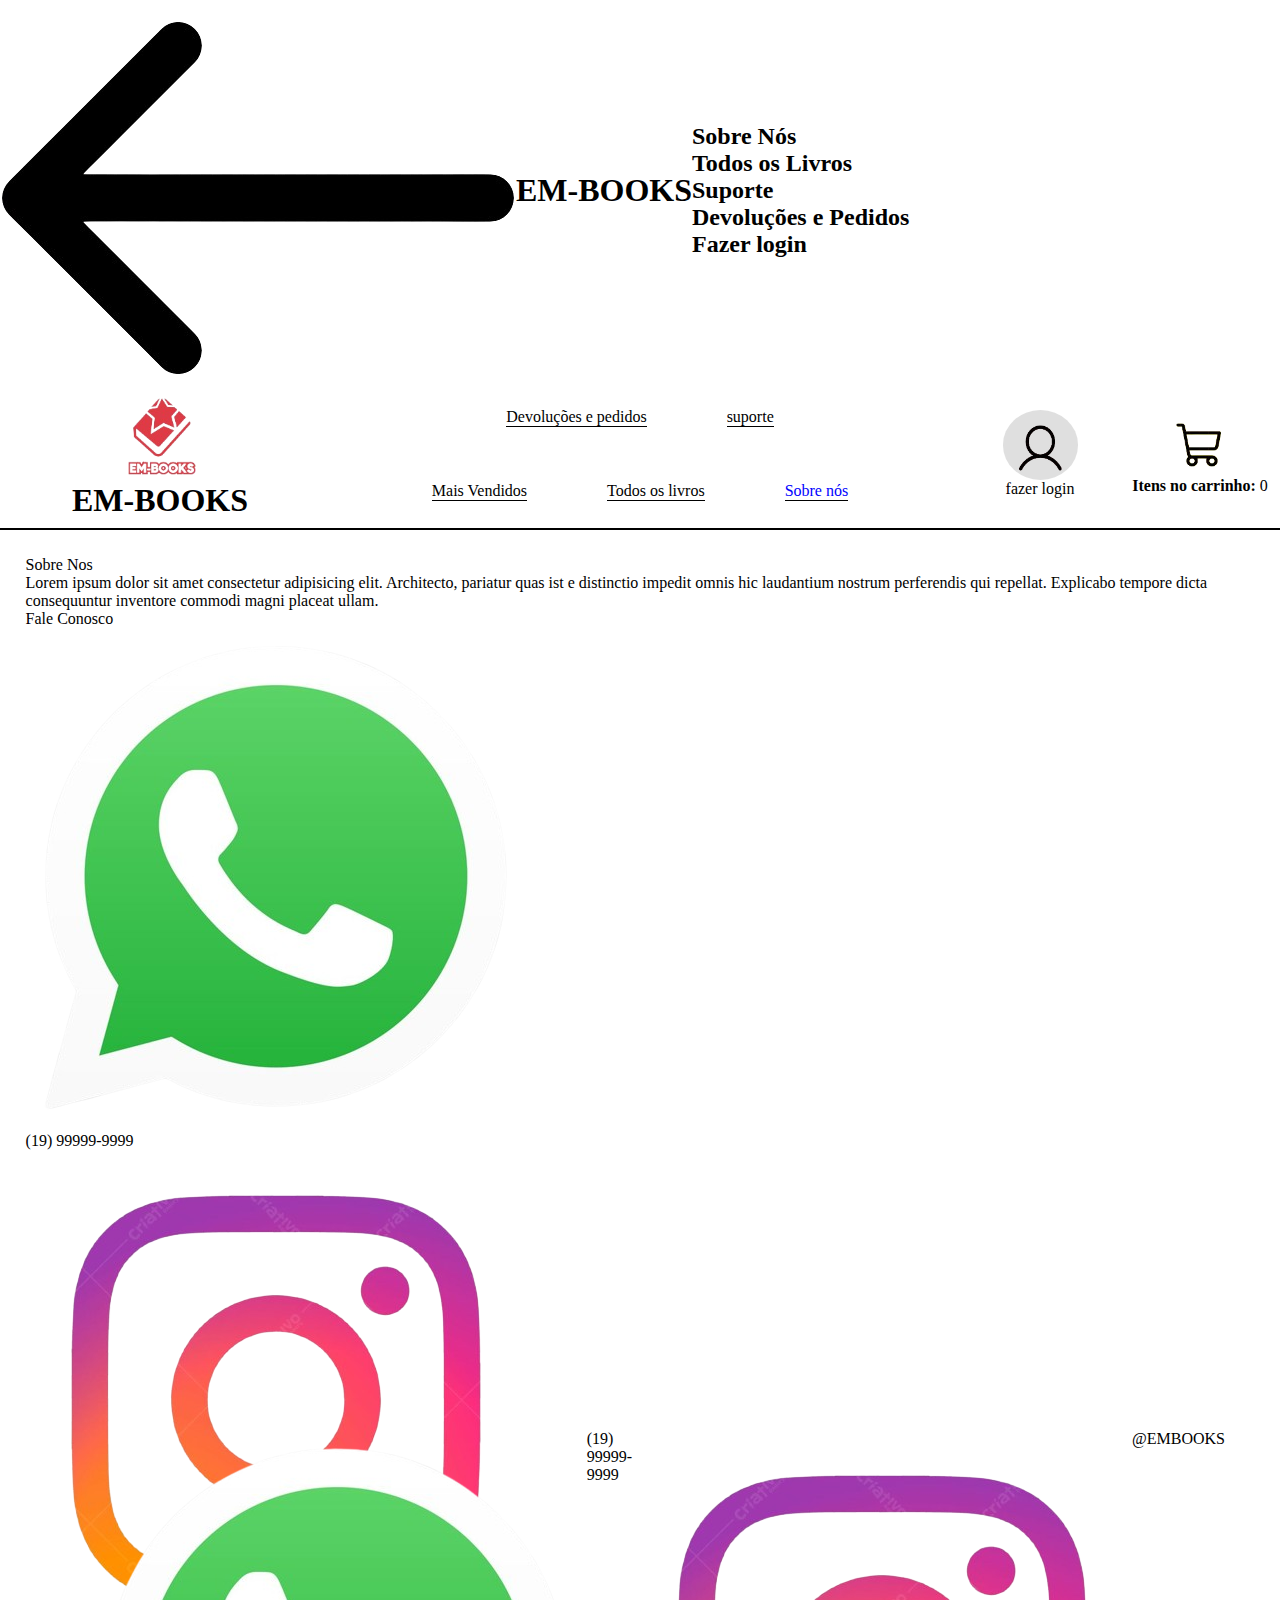
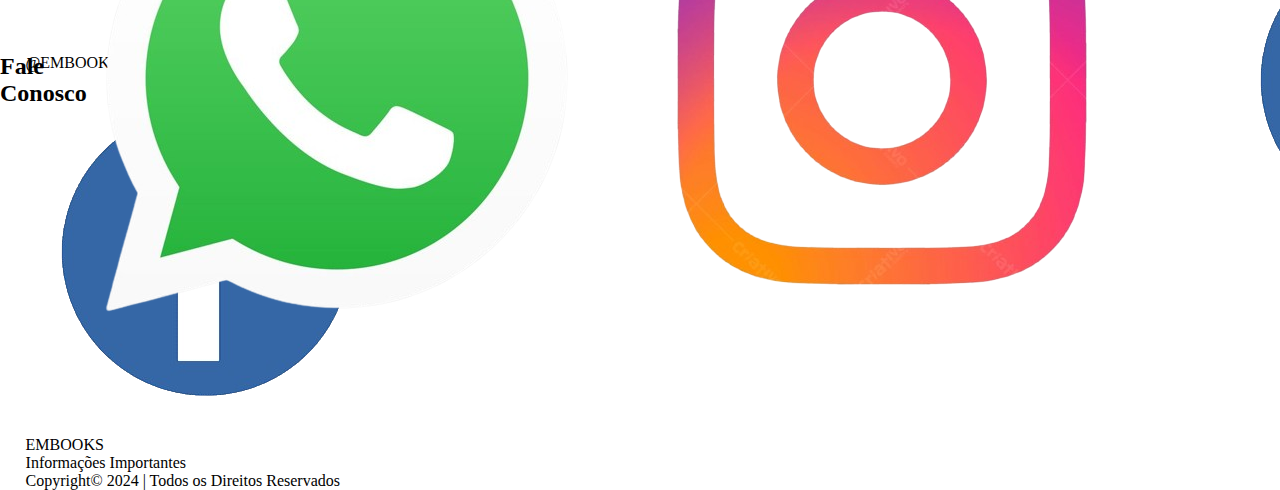
<file: pages/sobre.html>
<!DOCTYPE html>
<html lang="en">
<head>
    <meta charset="UTF-8">
    <meta name="viewport" content="width=device-width, initial-scale=1.0">
    <title>Sobre Nós</title>
    <link rel="stylesheet" href="../styles/sobre.css">
    <link rel="stylesheet" href="../styles/global.css">
</head>
<body>
    <div class="container">

        <main id="main_content">
            <section id="Sobre">
                <p id="Sobre_nos">Sobre Nos</p>
                <p id="texto_sobre_nos">Lorem ipsum dolor sit amet consectetur adipisicing elit. Architecto, pariatur quas ist
                    e distinctio impedit omnis hic laudantium nostrum perferendis qui repellat. Explicabo 
                    tempore dicta consequuntur inventore commodi magni placeat ullam.</p>
            </section>
        </main>
        <footer id="rodapé">
            <div id="fale-conosco">
                <p id="fale-conosco-title">Fale Conosco</p>
                <img src="../Images/whatsapp.png" alt="" srcset="">
                <p id="fale-conosco-wpp">(19) 99999-9999</p>
                <img src="../Images/instagram.png" alt="">
                <p id="fale-conosco-insta">@EMBOOKS</p>
                <img src="../Images/facebook.png" alt="">
                <p id="fale-conosco-face">EMBOOKS</p>
            </div>
            <div id="seguranca">
                <p id="seguranca-title">Informações Importantes</p>
            </div>
            <div id="direitos">
               <p>Copyright&copy; 2024 | Todos os Direitos Reservados</p>
            </div>
        </footer>
    </div>
</body>
<script type="module" src="../JS/sobre.js"></script>
</html>
</file>
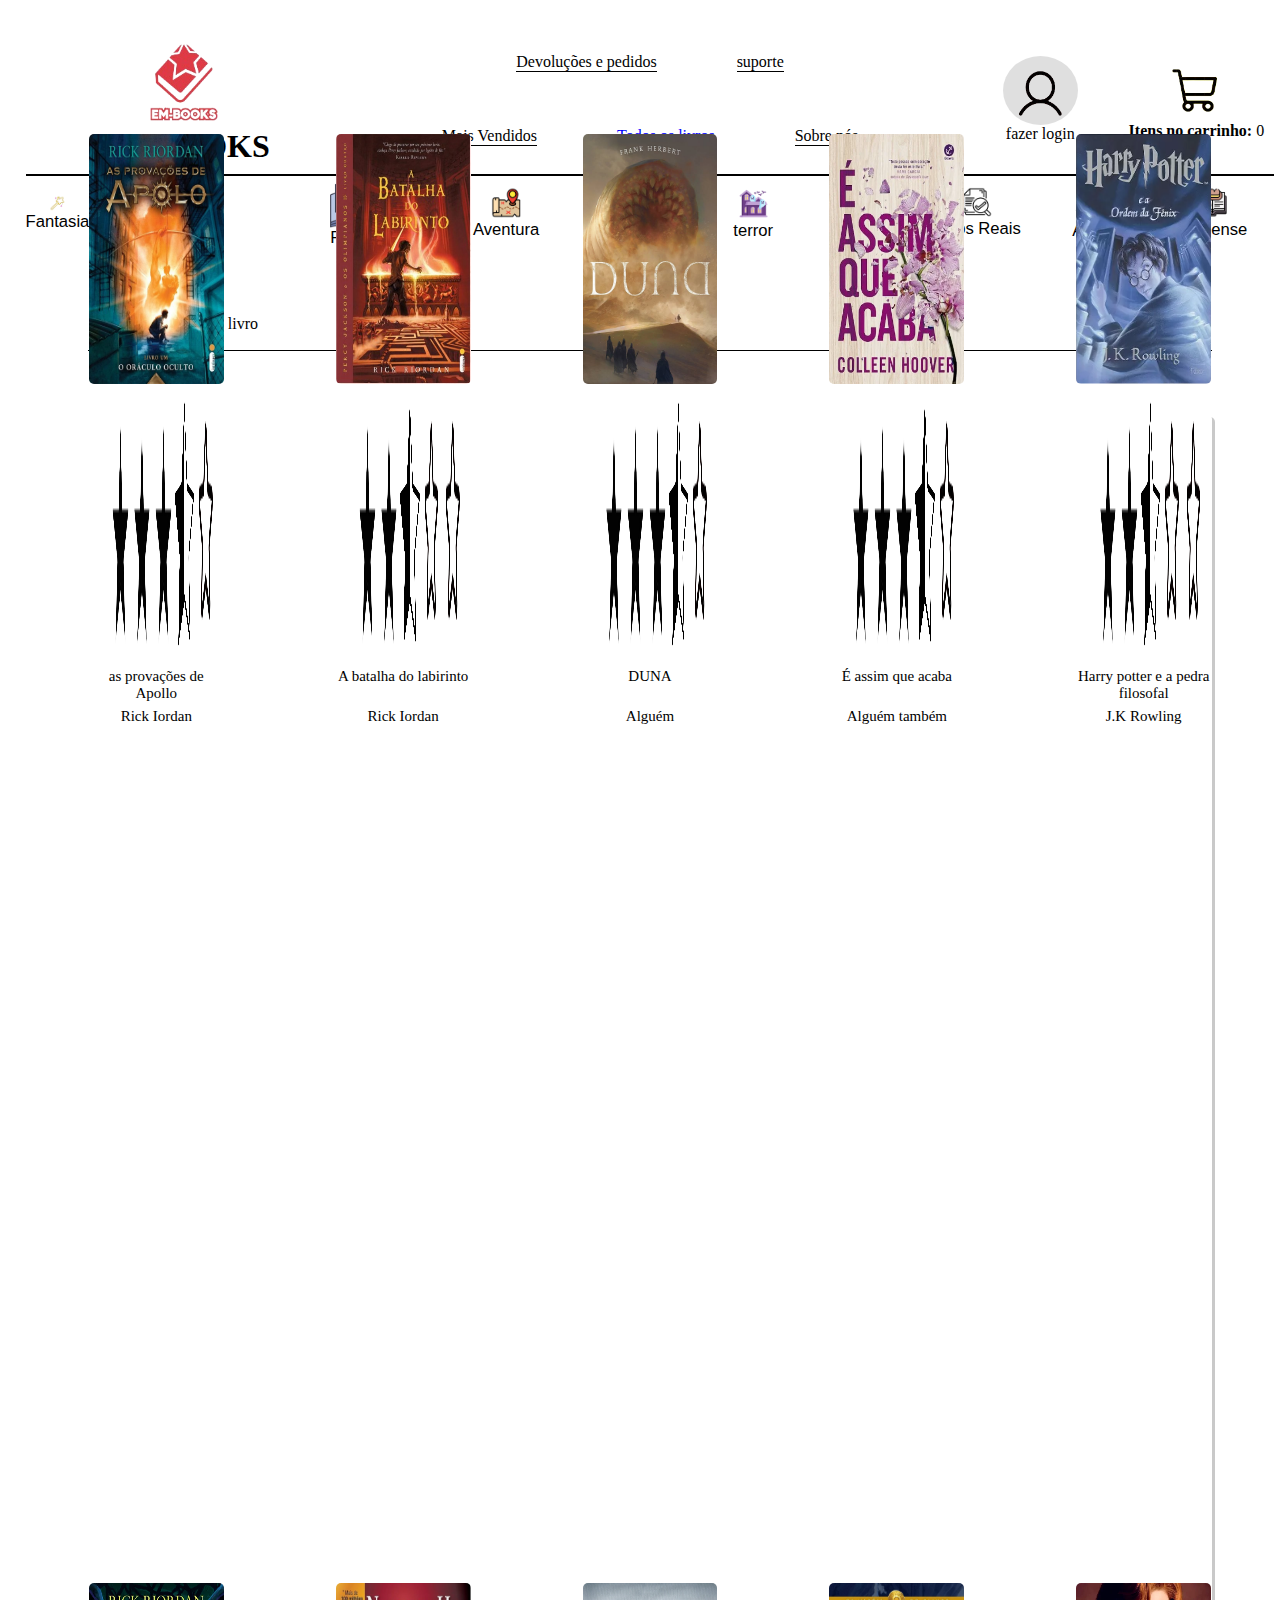
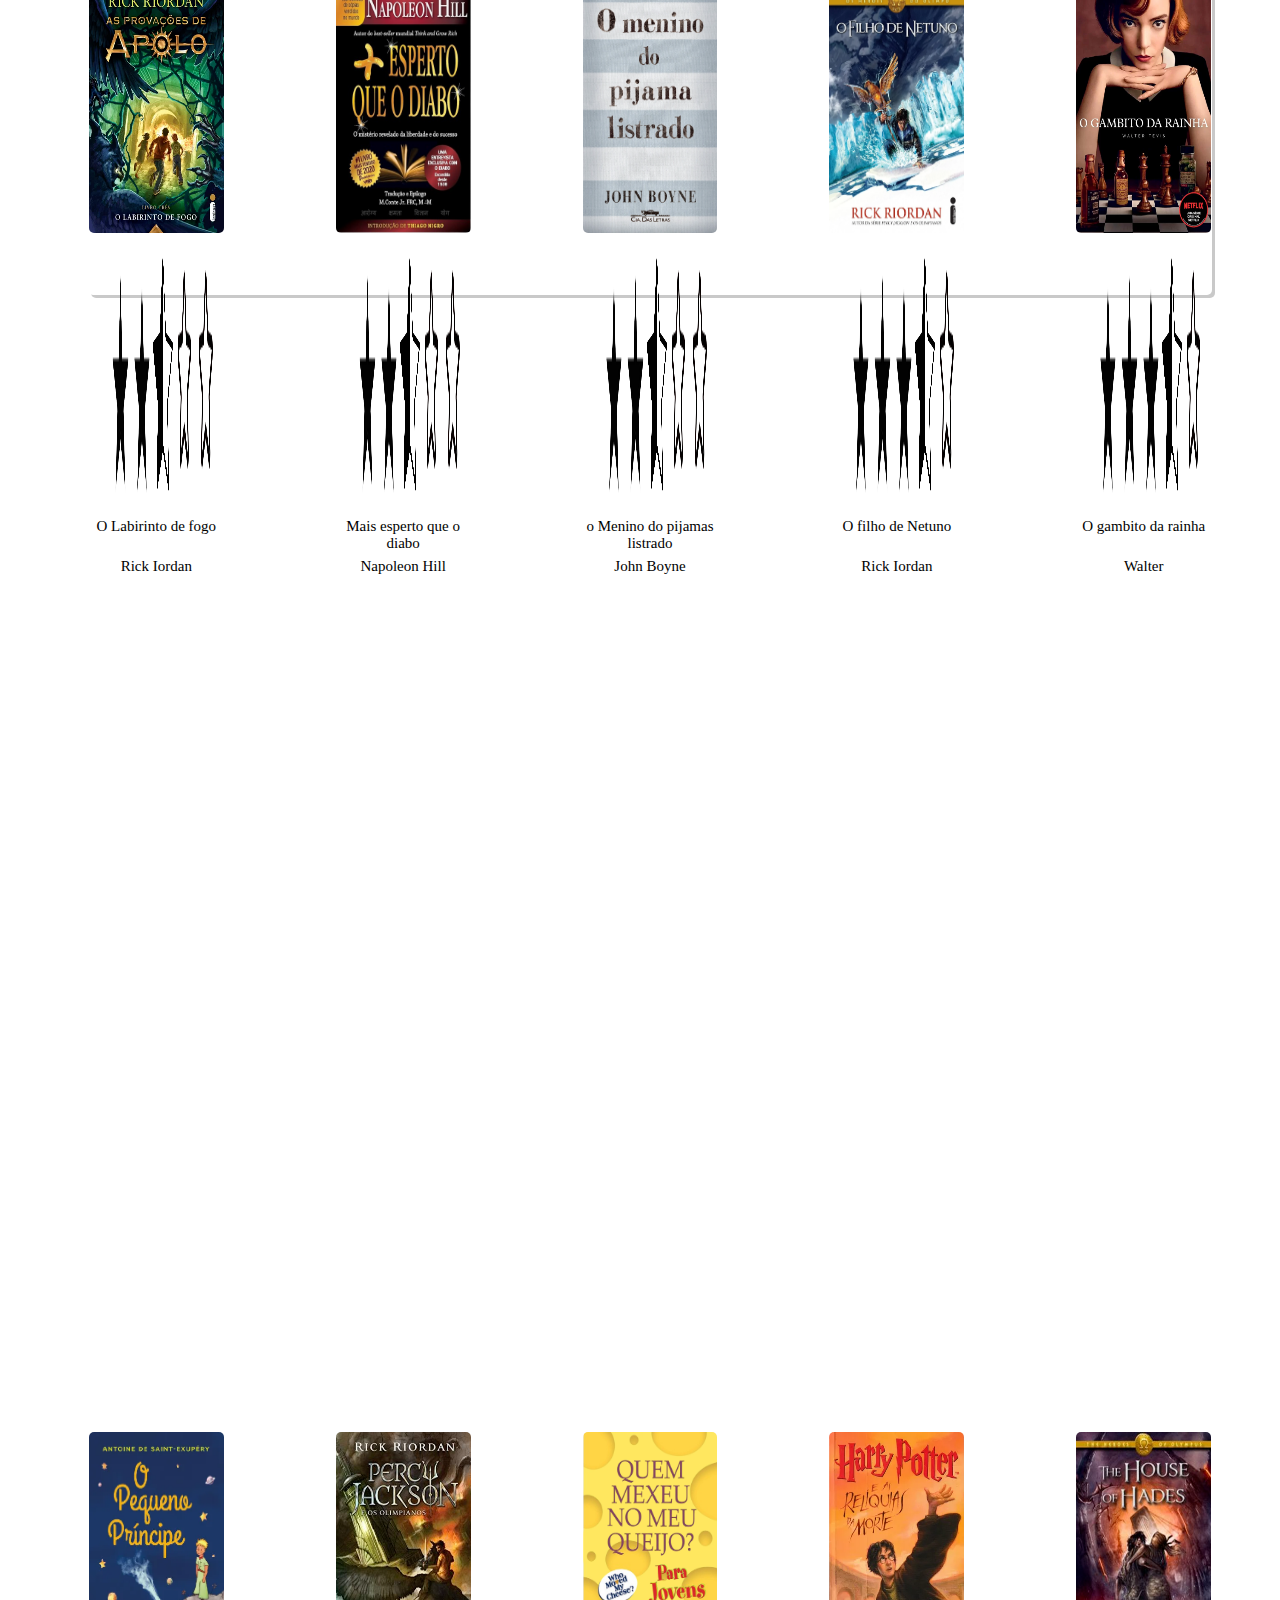
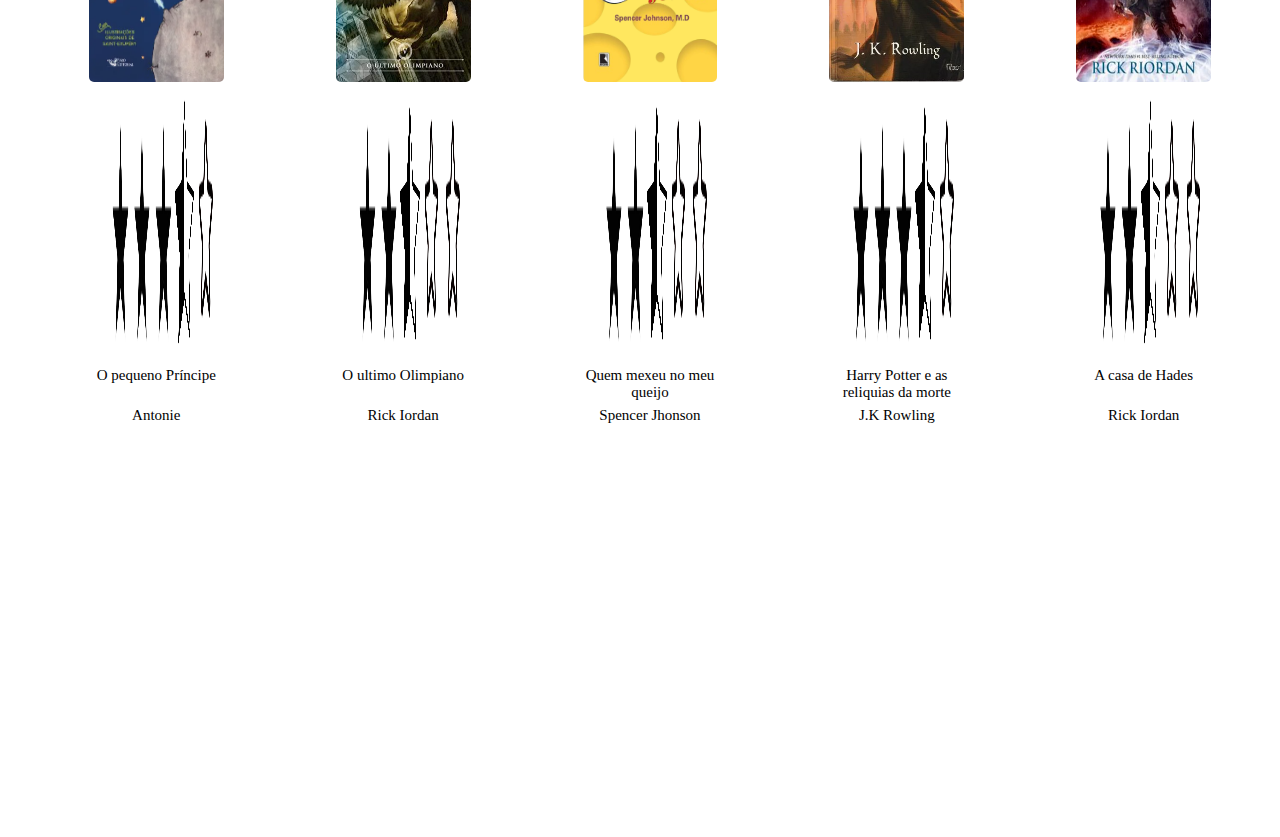
<file: pages/Todos.html>
<!DOCTYPE html>
<html lang="en">
<head>
    <meta charset="UTF-8">
    <meta name="viewport" content="width=device-width, initial-scale=1.0">
    <title>Todos os livros</title>
    <link rel="stylesheet" href="../styles/todos.css">
    <link rel="stylesheet" href="../styles/global.css">
</head>
<body>
    <div class="container">
        <!--para ver o conteudo do header, veja header.js-->
            <main class="flex-container flex-center flex-column">
                <!--conteudo de categorias, veja categorias.js-->
                <!--buscador de livros-->
                    <div class=" flex-container search-livro">
                        <img src="../Images/lupa.png" alt="" srcset="">
                        <p>Procurar um livro</p>
                    </div>
                <!--seção de todos os livros-->
                <section class="flex-container flex-center conjunto-de-livros" id="todos-os-livros"></section>
                <!--para ver o conteudo do footer, veja footer.js-->
            </main>
    </div>
</body>
<script type="module" src="../JS/todos.js"></script>
</html>
</file>
<file: styles/index.css>
.banners{
    cursor: -webkit-grab;
    margin-top: 5%;
    width: 90%;
    height: 400px;
}
.banners img{
    object-fit: contain;
    width: 100%;
    height: 100%;
}
.titulo-tipos-livros{
    width: 50%;
    background-color: white;
    text-align: center;
    margin-top: 30px;
    box-shadow: 1px 5px 10px rgba(128, 128, 128, 0.514);
}
.conjunto-de-livros{
    background-color: white;
    justify-content: space-around;
    margin-top: 1%;
    width: 90%;
    height: 20%;
    border-radius: 5px;
    box-shadow: 3px 3px #00000036;
}
</file>
<file: styles/global.css>
/*estilos que estavam sendo duplicados em cada .css*/
@import "/JS/components/header/header.css";
@import "/JS/components/categorias/categorias.css";
@import "/JS/components/livro/makelivro.css";
*{
    padding: 0;
    margin: 0;
    box-sizing: border-box;
}
body, html{
    width: 100vw;
    height: 100vh;
}
a{
    text-decoration: none;
    color: #000;
}
img{
    object-fit: fill;
}
header{
    display: flex;
    width: 100%;
    height: 150px;
    border-bottom: solid 2px #000;
    background-color: white;
}
span{
    display: none;
}
.container{
    padding: 2%;
    width: 100vw;
    height: 100vh;
    display: flex;
    flex-wrap: wrap;
    min-width: 1300px;
}
.flex-container{
    display: flex;
}
.flex-center{
    display: flex;
    place-content: center;
    place-items: center;
}
.flex-column{
    display: flex;
    flex-direction: column;
}
.grow{
    flex: 1;
}
.current-page a{
    color: blue;
}
</file>
<file: styles/login.css>
.area-login{
    width: 500px;
    height: 600px;
    background-color: gray;
    border-bottom: solid 5px black;
    gap: 1.5rem 0;
}
.area-login a{
    color: white;
    text-decoration: underline;
}
.area-login input{
    width: 85%;
    height: 6%;
    background-color: white;
    border-top: none;
    border-right: none;
    border-left: none;

    border-radius: 5px;
    border-bottom: dotted 1px black;
}
.entrar{
    width: 50%;
    background-color: #FFF;
}
.link-with-text{
    width: 100%;
}
@media only screen and (max-width:900px){
    .area-login{
        width: 300px;
        height: 450px;
    }
    .area-login h2{
        text-align: center;
    }
}
</file>
<file: styles/carrinho.css>
*{
    margin: 0;
    padding: 0;
}
body{
    background-color: white;
    width: 100%;
    height: 100%;

}
a{
    text-decoration: none;
    color: black;
}
img{
    object-fit: fill;
}
.Container{
    padding: 2% 2% 2% 2%;
    width: 95vw;
    height: 100vh;
    display: flex;
    flex-wrap: wrap;
    min-width: 1300px;
}
#Main_Header{
    display: flex;
    width: 100%;
    height: 150px;
    border-bottom-width: 2px;
    border-bottom-style: solid;
    border-bottom-color: black;
    background-color: white;
}
#Logo{
    display: flex;
    width: 30%;
    height: 100%;
}
#imglogo{
    cursor: -webkit-grab;
}
#voltar_arrow{
    cursor: -webkit-grab;
}
#logo_name{
    margin-top: 5%;
    font-size: max(35px,3vw);
    height: fit-content;
    width: fit-content;
    display: flex;
}
#navigation{
    width: 45%;
    height: 100%;
}
#navigation_options{
    display: flex;
    width: 100%;
    height: 50%;
}
#navigation_options p{
    color: black;
    font-size: max(18px,1.5vw);
    margin-left: 9%;
    text-align: center;
    width: fit-content;
    height: fit-content;
    border-bottom:  solid black 1px;
}
#navigation_help{
    display: flex;
    width: 100%;
    height: 50%;
}
#navigation_help p{

    color: black;
    font-size: max(18px,1.5vw);
    margin-left: 15%;
    text-align: center;
    width: fit-content;
    height: fit-content;
    border-bottom:  solid black 1px;
}
#divimglogin{
    width: 50%;
    height: 50%;
    display: flex;
    justify-content: center;
    margin-left: 25%;
}
#login{
    display: flex;
    flex-direction: column;
    width: 15%;
    height: 100%;
}
#login img{
    background-color: rgba(192,192,192,0.5);
    width: 70%;
    height: 100%;
    border-radius: 50% 50% 50% 50%;
}
#login p{
    color: black;
    font-size:  max(18px,1.5vw);
    text-align: center;
}
#area_voltar{
    display: flex;
    flex-direction: column;
    align-items: center;
    width: 10%;
    height: 100%;
}
#area_voltar img{
    width: 60%;
    height: 60%;
}
#area_voltar p{
    font-weight: bold;
    font-size:  max(15px,1.2vw);
    width: fit-content;
    height: fit-content;
}
#main_content{
    background-color: #8bedfc5d;
    display: flex;
    justify-content: center;
    align-content: space-evenly;
    flex-wrap: wrap;
    width: 60%;
    min-height: 800px;
    height: auto;
}
.products_carrinho{
    display: flex;
    margin-top: 5%;
    width: 60%;
    min-height: 100px;
    border-radius: 5px;
    box-shadow: 3px 3px #00000036 ;
    background-color: white;
    
}
.products_carrinho:nth-child(2){
    margin-top: 10%;
}
.descricao_carrinho{
    font-size: max(20px,1.5vw);
    font-weight: bold;
    width: 60%;
    height: 100%;
    word-wrap: break-word;
    align-content: flex-start;
    text-align: center;
}
.preco_carrinho{
    font-size: max(20px,1.5vw);
    width: 20%;
    height: 100%;
    font-weight: bold;
    align-content: flex-end;
}
#nolivro{
    font-size: max(20px,2vw);
    font-weight: bold;
}
#carrinho{
    text-align: center;
    padding-top: 3%;
    font-size: max(20px,2vw);
    width: 100%;
    height: fit-content;
    font-weight: bold;
}
#carrinho_preco{
    background-color: #8bedfc5d;;
    border-left: solid 1px black;
    padding-top: 5%;
    display: flex;
    flex-direction: column;
    width: 39.9%;
    height: auto;
    row-gap: 20px;
}
#carrinho_preco p{
    font-size: max(25px,1.5vw);
    font-weight: bold;
}
#button_section button{
    width: 40%;
    height: 60px;
    border-radius: 5px;
    
}
.imgs_carrinho{
    width: 18%;
    height: 100%;
}
form{
    justify-content: center;
    display: flex;
    flex-wrap: wrap;
    width: 100%;
    height: 90%;
}
#button-pagar{
    font-size: max(15px,1.2vw);
    font-weight: bold;
    width: 30%;
    height: 15%;
    border-radius: 50px;
    background-color: rgb(116, 116, 255);
    color: white;
    border: none;
    margin-top: 2%;
}
#text-pag{
    font: max(15px,1vw);
    width: 100%;
}
#formas-pagamento{
    justify-content: center;
    display: flex;
    flex-wrap: wrap;
    flex-direction: column;
    width: 100%;
    height: 50%;
    text-align: center;

}
.inputarea{
    display: flex;
    justify-content: center;
    width: 100%;
    height: fit-content;
}
.inputarea label{
    font-size: max(25px 1.8vw);
    font-weight: bold;
    width: 20%;
    text-align: end;
    padding-top: 2%;
}
#list_pagamentos, #nome, #email, #CEP, #endereco{
    margin-left: 2%;
    font-size: max(15px,1.2vw);
    width: 40%;
    background-color: rgba(128, 128, 128, 0.582);
    border: none;
    border-radius: 5px;
    margin-top: 2%;
    height: fit-content;
}
#rodapé{
    background-color: #8bedfc;
    border-top: solid black 1px;
    display: flex;
    flex-wrap: wrap;
    justify-content: space-evenly;
    align-items: center;
    width: 100%;
    height: 30%;
    
}
#fale-conosco{
    display: flex;
    flex-wrap: wrap;
    width: 30%;
    height: 70%;
}
#fale-conosco img{
    width: 50px;
    height: 50px;
}
#fale-conosco-title{
    text-align: center;
    font-weight: bold;
    font-size: max(30px,1.4vw);
    width: 100%;
    height: fit-content;
}
#fale-conosco-wpp, #fale-conosco-insta, #fale-conosco-face{
    margin-top: 2%;
    margin-left: 2%;
    font-size: max(20px,1.2vw);

    width: 80%;
    height: fit-content;
}
#seguranca{
    width: 30%;
    height: 70%;
}
#seguranca-title{
    text-align: center;
    font-size: max(30px,1.4vw);
    font-weight: bold;
    width: 100%;
    height: fit-content;
}
#direitos{
    display: flex;
    width: 100%;
    height: 30%;
    align-items: center;
}
#direitos p{
    font-size: max(25px,1.3vw);
    width: 100%;
    height: fit-content;
    text-align: center;
}
</file>
<file: styles/sobre.css>
#sobre-nos{
    padding-top: 100px;
    justify-content: flex-start;
    gap: 2rem;
}
.main-sobre-nos p{
    width: 70%;
}
</file>
<file: styles/todos.css>
.search-livro{
    margin-top: 3rem;
    width: 90%;
    border-bottom: solid black 1px;
    align-items: center;
}
.search-livro img{
    height: 100%;
    width: 5%;
}
.search-livro p{
    font-size: var(--font-subtitle);
}
.conjunto-de-livros{
    padding: 2rem 0;
    gap: 2rem 7rem;
    background-color: white;
    flex-wrap: wrap;
    margin-top: 5%;
    width: 90%;
    border-radius: 5px;
    box-shadow: 3px 3px #00000036;
    /*background-color: rgba(0, 183, 255, 0.2);*/
}
</file>
